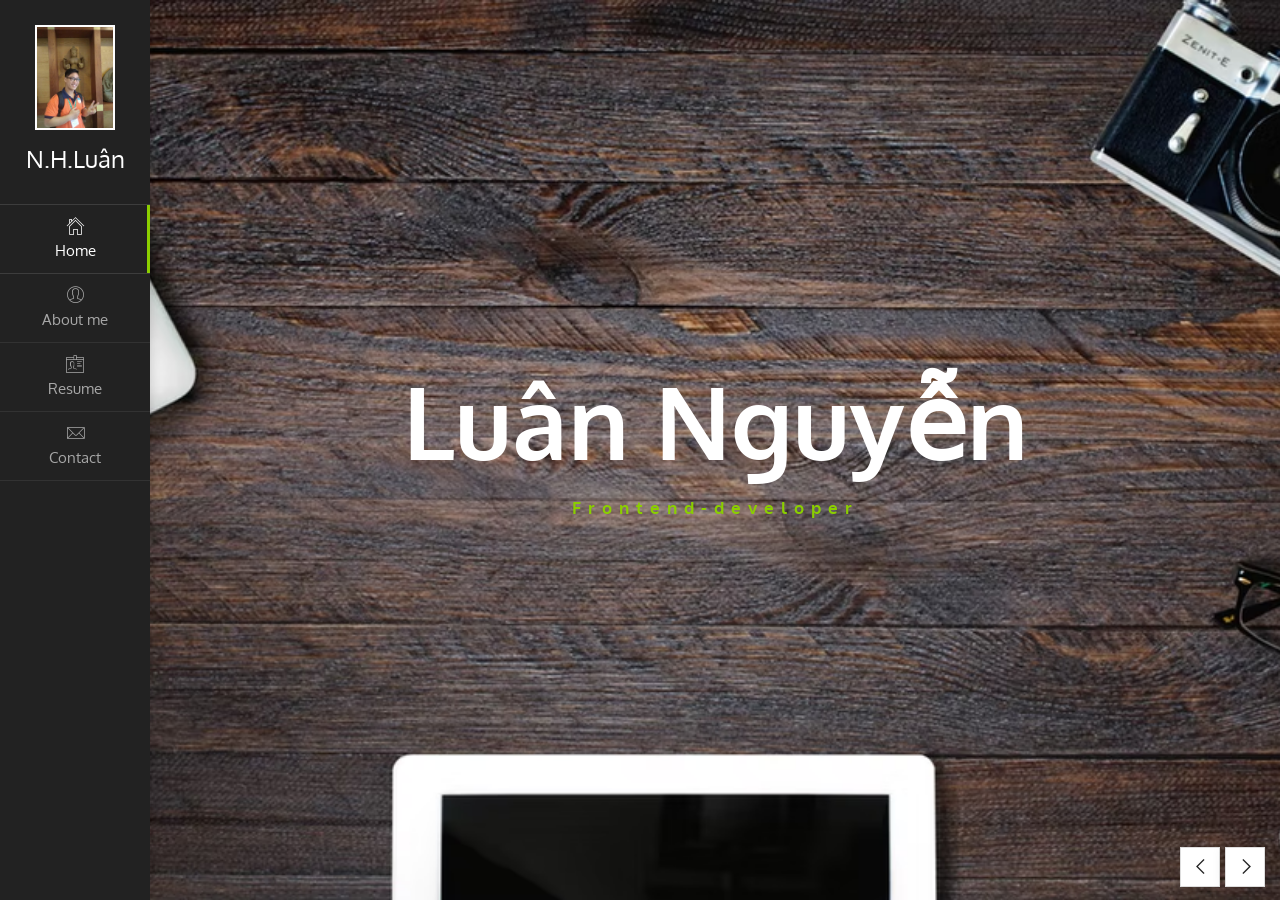
<file: index.html>
<!DOCTYPE html>
<html lang="en" class="no-js">
  <head>
    <meta charset="UTF-8" />
    <meta http-equiv="X-UA-Compatible" content="IE=edge"> 
    <title>CV LuanNguyen</title>
    <meta name="viewport" content="width=device-width, initial-scale=1, maximum-scale=1" />
    <meta name="description" content="Unique - Responsive vCard Template" />
    <meta name="keywords" content="vcard, resposnive, retina, resume, jquery, css3, bootstrap, Unique, portfolio" />
    <meta name="author" content="lmtheme" />
    <link rel="shortcut icon" href="favicon.ico">

    <link rel="stylesheet" href="css/bootstrap.css" type="text/css">
    <link rel="stylesheet" href="css/normalize.css" type="text/css">
    <link rel="stylesheet" href="css/animate.css" type="text/css">
    <link rel="stylesheet" href="css/transition-animations.css" type="text/css">
    <link rel="stylesheet" href="css/jquery.mCustomScrollbar.min.css" type="text/css">
    <link rel="stylesheet" href="css/owl.carousel.css" type="text/css">
    <link rel="stylesheet" href="css/magnific-popup.css" type="text/css">
    <link rel="stylesheet" href="css/main.css" type="text/css">

    <script src="js/jquery-2.1.3.min.js"></script>
    <script src="js/modernizr.custom.js"></script>
  </head>

  <body>
    <!-- Loading animation -->
    <div class="preloader">
      <div class="preloader-animation">
        <div class="dot1"></div>
        <div class="dot2"></div>
      </div>
    </div>
    <!-- /Loading animation -->

    <div id="page" class="page template-style-dark">
      <!-- Header -->
      <header id="site_header" class="header mobile-menu-hide header-color-dark">
        <div class="my-photo tilt-effect">
          <img src="images/add_luan.jpg" alt="image">
        </div>

        <div class="site-title-block">
          <h1 class="site-title">N.H.Luân</h1>
        </div>

        <!-- Navigation -->
        <div class="site-nav">
          <ul id="nav" class="site-main-menu">
            <li>
              <a class="pt-trigger" href="#home" data-animation="21"><i class="menu-icon pe-7s-icon pe-7s-home"></i>Home</a>
            </li>
            <li>
              <a class="pt-trigger" href="#about_me" data-animation="17"><i class="menu-icon pe-7s-icon pe-7s-user"></i>About me</a>
            </li>
            <li>
              <a class="pt-trigger" href="#resume" data-animation="18"><i class="menu-icon pe-7s-icon pe-7s-id"></i>Resume</a>
            </li>
            <!-- <li>
              <a class="pt-trigger" href="#portfolio" data-animation="19"><i class="menu-icon pe-7s-icon pe-7s-portfolio"></i>Portfolio</a>
            </li> -->
            <li>
              <a class="pt-trigger" href="#contact" data-animation="20"><i class="menu-icon pe-7s-icon pe-7s-mail"></i>Contact</a>
            </li>
          </ul>
        </div>
        <!-- Navigation -->
      
      </header>
      <!-- /Header -->

      <!-- Mobile Header -->
      <!-- <div class="mobile-header mobile-visible">
        <div class="mobile-logo-container">
          <div class="mobile-site-title">LUÂN NGUYỄN</div>
        </div>

        <a class="menu-toggle mobile-visible">
          <i class="fa fa-bars"></i>
        </a>
      </div> -->
      <!-- /Mobile Header -->

      <!-- Arrows Nav -->
      <div class="lmpixels-arrows-nav">
        <div class="lmpixels-arrow-left"><i class="pe-7s-icon pe-7s-angle-left"></i></div>
        <div class="lmpixels-arrow-right"><i class="pe-7s-icon pe-7s-angle-right"></i></div>
      </div>
      <!-- /Arrows Nav -->

      <!-- Main Content -->
      <div id="main" class="site-main">
        <!-- Page changer wrapper -->
        <div class="pt-wrapper" style="background-image: url(images/fullstack_web.jpg);">
          <!-- Subpages -->
          <div class="subpages">

            <!-- Home Subpage -->
            <section class="pt-page pt-page-1 section-without-bg section-paddings-0 table" data-id="home">
              <div class="section-inner">
                <div class="home-page-block">
                  <h2>Luân Nguyễn</h2>
                  <div class="owl-carousel text-rotation">                                    
                    <div class="item">
                      <p class="home-page-description">Frontend-developer</p>
                    </div>
                    <div class="item">
                      <p class="home-page-description">Web Designer</p>
                    </div>
                    <div class="item">
                      <p class="home-page-description">Graphic Designer</p>
                    </div>
                  </div>
                </div>
              </div>
            </section>
            <!-- End of Home Subpage -->

            <!-- About Me Subpage -->
            <section class="pt-page pt-page-2" data-id="about_me">
              <div class="border-block-top-110"></div>
              <div class="section-inner">
                <div class="section-title-block">
                  <div class="section-title-wrapper clearfix">
                    <h2 class="section-title">About Me</h2>
                    <h5 class="section-description">My Story</h5>
                  </div>
                </div>

                <div class="row">
                  <div class="col-sm-6 col-md-6 col-lg-4 subpage-block">
                    <div class="my-photo-block tilt-effect">
                      <img src="images/add_luan.jpg" alt="">
                    </div>
                  </div>

                  <div class="col-sm-6 col-md-6 col-lg-4">
                    
                    <p>I am a final year student at Hutech University, majoring in IT and with enthusiasm and creativity in the field of website design, I hope to have the opportunity to work with the company.
                    </p><br/>
                    <p>I am a person who always learns from everyone's experiences and improves myself in a professional and dynamic working environment.</p><br/>
                    <p>I am confident that I will give my best and bring my values to your company.</p>
                  </div>

                  <div class="col-sm-6 col-md-6 col-lg-4 subpage-block">
                    <ul class="info-list">
                      <li><span class="title">Age</span><span class="value">23</span></li>
                      <li><span class="title">Residence</span><span class="value">VietNam</span></li>
                      <li><span class="title">Address</span><span class="value">21A NguyenVanQua Street, HCM city</span></li>
                      <li><span class="title">e-mail</span><span class="value"><a href="mailto:email@example.com">luanpro0780.com</a></span></li>
                      <li><span class="title">Phone</span><span class="value">+84 773722989</span></li>
                      <li><span class="title">GitHub</span><span class="value available">090298909222</span></li>
                    </ul>

                    <ul class="social-links">
                      <li><a class="tip social-button" href="#" title="Twitter"><i class="fa fa-twitter"></i></a></li> <!-- Full list of social icons: http://fontawesome.io/icons/#brand -->
                      <li><a class="tip social-button" href="#" title="Facebook"><i class="fa fa-facebook"></i></a></li>
                      <li><a class="tip social-button" href="#" title="Google Plus"><i class="fa fa-google-plus"></i></a></li>
                      <li><a class="tip social-button" href="#" title="Youtube"><i class="fa fa-youtube"></i></a></li>
                      <li><a class="tip social-button" href="#" title="Instagram"><i class="fa fa-instagram"></i></a></li>
                      <!--<li><a class="tip social-button" href="#" title="last.fm"><i class="fa fa-lastfm"></i></a></li>-->
                      <!--<li><a class="tip social-button" href="#" title="Dribbble"><i class="fa fa-dribbble"></i></a></li>-->
                    </ul>
                  </div>
                </div>

                <!-- Services block -->
                <!-- <div class="block-title">
                  <h3>Services</h3>
                </div>

                <div class="row">
                  <div class="col-sm-6 col-md-3 subpage-block">
                    <div class="service-block"> 
                      <div class="service-info">
                        <i class="service-icon pe-7s-icon pe-7s-browser"></i>
                        <h4>Web Design</h4>
                        <p>Lorem ipsum dolor sit amet, consectetur adipisicing elit, sed do eiusmod tempor.</p>
                      </div>
                    </div>
                  </div>

                  <div class="col-sm-6 col-md-3 subpage-block">
                    <div class="service-block"> 
                      <div class="service-info">
                        <i class="service-icon pe-7s-icon pe-7s-pen"></i>
                        <h4>Copywriter</h4>
                        <p>Lorem ipsum dolor sit amet, consectetur adipisicing elit, sed do eiusmod tempor.</p>
                      </div>
                    </div>
                  </div>

                  <div class="col-sm-6 col-md-3 subpage-block">
                    <div class="service-block"> 
                      <div class="service-info">
                        <i class="service-icon pe-7s-icon pe-7s-cart"></i>
                        <h4>E-Commerce</h4>
                        <p>Lorem ipsum dolor sit amet, consectetur adipisicing elit, sed do eiusmod tempor.</p>
                      </div>
                    </div>
                  </div>

                  <div class="col-sm-6 col-md-3 subpage-block">
                    <div class="service-block"> 
                      <div class="service-info">
                        <i class="service-icon pe-7s-icon pe-7s-graph1"></i>
                        <h4>Marketing</h4>
                        <p>Lorem ipsum dolor sit amet, consectetur adipisicing elit, sed do eiusmod tempor.</p>
                      </div>
                    </div>
                  </div>
                </div> -->
                <!-- End of Services block -->

                <!-- Clients block -->
                <!-- <div class="block-title">
                  <h3>Clients</h3>
                </div>

                <div class="row">
                  <div class="col-sm-4 col-md-2 subpage-block">
                    <div class="client-block">
                      <a href="#" target="_blank"><img src="images/clients1.jpg" alt="image"></a>
                    </div>
                  </div>

                  <div class="col-sm-4 col-md-2 subpage-block">
                    <div class="client-block">
                      <a href="#" target="_blank"><img src="images/clients2.png" alt="image"></a>
                    </div>
                  </div>

                  <div class="col-sm-4 col-md-2 subpage-block">
                    <div class="client-block">
                      <a href="#" target="_blank"><img src="images/clients3.png" alt="image"></a>
                    </div>
                  </div>

                  <div class="col-sm-4 col-md-2 subpage-block">
                    <div class="client-block">
                      <a href="#" target="_blank"><img src="images/clients4.png" alt="image"></a>
                    </div>
                  </div>

                  <div class="col-sm-4 col-md-2 subpage-block">
                    <div class="client-block">
                      <a href="#" target="_blank"><img src="images/client_5.png" alt="image"></a>
                    </div>
                  </div>

                  <div class="col-sm-4 col-md-2 subpage-block">
                    <div class="client-block">
                      <a href="#" target="_blank"><img src="images/client_6.png" alt="image"></a>
                    </div>
                  </div>
                </div> -->
                <!-- End of Clients block -->

                <div class="row">
                  <div class="col-sm-12 col-md-12 subpage-block">
                    <div class="block-title">
                      <h3>Testimonials</h3>
                    </div>
                    <div class="testimonials owl-carousel">
                      <!-- Testimonial 1 -->
                      <div class="testimonial-item">
                        <!-- Testimonial Content -->
                        <div class="testimonial-content">
                          <div class="testimonial-text">
                            <p>"Nếu bạn muốn sống hạnh phúc, hãy buộc nó với một mục tiêu nhất định, không phải với người nào đó hay điều gì khác."</p>
                          </div>
                        </div>            
                        <!-- /Testimonial Content -->  
                        <!-- Testimonial Author -->
                        <div class="testimonial-credits">
                          <!-- Picture -->
                          <div class="testimonial-picture">
                            <img src="images/albert-einstein.jpg" alt="">
                          </div>              
                          <!-- /Picture -->
                          <!-- Testimonial author information -->
                          <div class="testimonial-author-info">
                            <p class="testimonial-author">Albert Einstein</p>
                            <p class="testimonial-firm">Greatest scientist in human history</p>
                          </div>
                        </div>
                        <!-- /Testimonial author information -->               
                      </div>
                      <!-- End of Testimonial 1 -->

                      <!-- Testimonial 2 -->
                      <div class="testimonial-item">
                        <!-- Testimonial Content -->
                        <div class="testimonial-content">
                          <div class="testimonial-text">
                            <p>"Hãy tử tế với những gã nghiện máy tính, biết đâu sau này bạn sẽ làm việc cho ai đó trong số họ"</p>
                          </div>
                        </div>            
                        <!-- /Testimonial Content -->  
                        <!-- Testimonial Author -->
                        <div class="testimonial-credits">
                          <!-- Picture -->
                          <div class="testimonial-picture">
                            <img src="images/billgates.jpg" alt="">
                          </div>              
                          <!-- /Picture -->
                          <!-- Testimonial author information -->
                          <div class="testimonial-author-info">
                            <p class="testimonial-author">Bill Gates</p>
                            <p class="testimonial-firm">Founder of windows</p>
                          </div>
                        </div>
                        <!-- /Testimonial author information -->               
                      </div>
                      <!-- End of Testimonial 2 -->

                      <!-- Testimonial 3 -->
                      <div class="testimonial-item">
                        <!-- Testimonial Content -->
                        <div class="testimonial-content">
                          <div class="testimonial-text">
                            <p>"Muốn giữ hạnh phúc gia đình thì thình thoảng chồng phải biết nhìn vợ bằng con mắt của ông hàng xóm."</p>
                          </div>
                        </div>            
                        <!-- /Testimonial Content -->  
                        <!-- Testimonial Author -->
                        <div class="testimonial-credits">
                          <!-- Picture -->
                          <div class="testimonial-picture">
                            <img src="images/testimonial_photo_3.jpg" alt="">
                          </div>              
                          <!-- /Picture -->
                          <!-- Testimonial author information -->
                          <div class="testimonial-author-info">
                            <p class="testimonial-author">George McQueen</p>
                            <p class="testimonial-firm">Harmony House</p>
                          </div>
                        </div>
                        <!-- /Testimonial author information -->               
                      </div>
                      <!-- End of Testimonial 3 -->
                    </div>
                  </div>
                </div>

                <!-- Fun facts block -->
                <div class="block-title">
                  <h3>Fun Facts</h3>
                </div>

                <div class="row">
                  <div class="col-sm-6 col-md-3 subpage-block">
                    <div class="fun-fact-block gray-bg tilt-effect">
                      <i class="pe-7s-icon pe-7s-smile"></i>
                      <h4>Happy Clients</h4>
                      <span class="fun-value">1,024</span>
                    </div>
                  </div>

                  <div class="col-sm-6 col-md-3 subpage-block tilt-effect">
                    <div class="fun-fact-block">
                      <i class="pe-7s-icon pe-7s-alarm"></i>
                      <h4>Working Hours</h4>
                      <span class="fun-value">6,256</span>
                    </div>
                  </div>

                  <div class="col-sm-6 col-md-3 subpage-block tilt-effect">
                    <div class="fun-fact-block gray-bg">
                      <i class="pe-7s-icon pe-7s-medal"></i>
                      <h4>Awards Won</h4>
                      <span class="fun-value">21</span>
                    </div>
                  </div>

                  <div class="col-sm-6 col-md-3 subpage-block tilt-effect">
                    <div class="fun-fact-block">
                      <i class="pe-7s-icon pe-7s-coffee"></i>
                      <h4>Break Time</h4>
                      <span class="fun-value">20,000</span>
                    </div>
                  </div>
                </div>
                <!-- End of Fun fucts block -->
              </div>
            </section>
            <!-- End of About Me Subpage -->

            <!-- Resume Subpage -->
            <section class="pt-page pt-page-3" data-id="resume">
              <div class="border-block-top-110"></div>
              <div class="section-inner">
                <div class="section-title-block">
                  <div class="section-title-wrapper">
                    <h2 class="section-title">Resume</h2>
                    <h5 class="section-description">DEVELOPING ON</h5>
                  </div>
                </div>

                <div class="row">
                  <div class="col-sm-6 col-md-4 subpage-block">
                    <div class="block-title">
                      <h3>Education</h3>
                    </div>
                    <div class="timeline">
                      <!-- Single event -->
                      <div class="timeline-event te-primary">
                        <h5 class="event-date">2018-2022</h5>
                        <h4 class="event-name">Hutech University</h4>
                        <span class="event-description">International Training Institute</span>
                        <p>Friendly school, lovely friends, enthusiastic teachers, many activities to promote students' creativity.</p>
                      </div>
                      <!-- Single event -->
                      <div class="timeline-event te-primary">
                        <h5 class="event-date">2019-2021</h5>
                        <h4 class="event-name">Green Acaddemy</h4>
                        <span class="event-description">University of Studies</span>
                        <p>Friendly school, lovely friends, enthusiastic teachers, many activities to promote students' creativity.</p>
                      </div>
                      <!-- Single event -->
                      <div class="timeline-event te-primary">
                        <h5 class="event-date">2022</h5>
                        <h4 class="event-name">Wall Street English</h4>
                        <span class="event-description">English School</span>
                        <p>Friendly school, lovely friends, enthusiastic teachers, many activities to promote students' creativity.</p>
                      </div>
                    </div>
                  </div>

                  <div class="col-sm-6 col-md-4 subpage-block">
                    <div class="block-title">
                      <h3>Experience</h3>
                    </div>
                    <div class="timeline">
                      <!-- Single event -->
                      <div class="timeline-event te-primary">
                        <h5 class="event-date">2018 - Current</h5>
                        <h4 class="event-name">Frontend-developer</h4>
                        <span class="event-description">WindowsProgramming Subject</span>
                        <p>Project to create basic and advanced website interface in C# language on visual studio environment by drag and drop method.</p>
                        <span class="event-description">WEB programming</span>
                        <p>Project to create e-commerce website in html, css, javascrip, reactjs languages that can connect data with sqlsever on visual studio environment.</p>
                        <span class="event-description">Advanced Topics in Software</span>
                        <p>Practice programming e-commerce websites in Java language.</p>
                      </div>
                      <!-- Single event -->
                      <div class="timeline-event te-primary">
                        <h5 class="event-date">Dec 2021 - Feb 2022</h5>
                        <h4 class="event-name">Web Designer</h4>
                        <span class="event-description">Green Academy.</span>
                        <p>Project to create e-commerce website in html, css, javascrip, reactjs languages that can connect data with sqlsever on visual studio environment.</p>
                      </div>
                      <!-- Single event -->
                      <div class="timeline-event te-primary">
                        <h5 class="event-date">Mar 2022 - May 2022</h5>
                        <h4 class="event-name">Graphic Designer</h4>
                        <span class="event-description">Bosch company</span>
                        <p>Internship with 2 projects to create a website for human resource management and 1 project to create a web-app to edit photos and videos linking websites of foreign enterprises.</p>
                      </div>
                    </div>
                  </div>

                  <div class="col-sm-6 col-md-4 subpage-block">
                    <div class="block-title">
                      <h3>Design Skills</h3>
                    </div>
                    <div class="skills-info">
                      <h4>Graphic Designer</h4>                               
                      <div class="skill-container">
                        <div class="skill-percentage skill-1"></div>
                      </div>

                      <h4>Frontend-developer</h4>
                      <div class="skill-container">
                        <div class="skill-percentage skill-2"></div>
                      </div>

                      <h4>FullStack Dev</h4>
                      <div class="skill-container">
                        <div class="skill-percentage skill-3"></div>
                      </div> 
                    </div>

                    <div class="block-title">
                      <h3>Coding Skills</h3>
                    </div>
                    <div class="skills-info">
                      <h4>HML5</h4>                               
                      <div class="skill-container">
                        <div class="skill-percentage skill-4"></div>
                      </div>

                      <h4>CSS3</h4>
                      <div class="skill-container">
                        <div class="skill-percentage skill-5"></div>
                      </div>

                      <h4>jQuery</h4>
                      <div class="skill-container">
                        <div class="skill-percentage skill-6"></div>
                      </div>

                      <h4>Wordpress</h4>
                      <div class="skill-container">
                        <div class="skill-percentage skill-7"></div>
                      </div>

                      <h4>PHP</h4>
                      <div class="skill-container">
                        <div class="skill-percentage skill-8"></div>
                      </div>
                    </div>
                  </div>
                </div>
                
              </div>
            </section>
            <!-- End Resume Subpage -->


            <!-- Portfolio Subpage -->
            <section class="pt-page pt-page-4" data-id="portfolio">
              <div class="border-block-top-110"></div>
              <div class="section-inner">
                <div class="section-title-block">
                  <div class="section-title-wrapper">
                    <h2 class="section-title">Portfolio</h2>
                    <h5 class="section-description">My Best Works</h5>
                  </div>
                </div>

                <!-- Portfolio Content -->
                <div class="portfolio-content">
                              
                  <!-- Portfolio filter -->
                  <ul id="portfolio_filters" class="portfolio-filters">
                    <li class="active">
                      <a class="filter btn btn-sm btn-link active" data-group="all">All</a>
                    </li>
                    <li>
                      <a class="filter btn btn-sm btn-link" data-group="media">Media</a>
                    </li>
                    <li>
                      <a class="filter btn btn-sm btn-link" data-group="illustration">Illustration</a>
                    </li>
                    <li>
                      <a class="filter btn btn-sm btn-link" data-group="video">Video</a>
                    </li>
                  </ul>
                  <!-- End of Portfolio filter -->

                  <!-- Portfolio Grid -->
                  <div id="portfolio_grid" class="portfolio-grid portfolio-masonry masonry-grid-3">

                    <!-- Portfolio Item 1 -->
                    <figure class="item" data-groups='["all", "media"]'>
                      <a class="ajax-page-load" href="portfolio-1.html">
                        <img src="images/portfolio/1.jpg" alt="">
                        <div>
                          <h5 class="name">Project Name</h5>
                          <small>Media</small>
                          <i class="pe-7s-icon pe-7s-display2"></i>
                        </div>
                      </a>
                    </figure>
                    <!-- /Portfolio Item 1 -->

                    <!-- Portfolio Item 2 -->
                    <figure class="item" data-groups='["all", "video"]'>
                      <a href="https://player.vimeo.com/video/97102654?autoplay=1" title="Praesent Dolor Ex" class="lightbox mfp-iframe">
                        <img src="images/portfolio/2.jpg" alt="">
                        <div>
                          <h5 class="name">Project Name</h5>
                          <small>Video</small>
                          <i class="pe-7s-icon pe-7s-video"></i>
                        </div>
                      </a>
                    </figure>
                    <!-- /Portfolio Item 2 -->

                    <!-- Portfolio Item 3 -->
                    <figure class="item" data-groups='["all","illustration"]'>
                      <a href="images/portfolio/full/3.jpg" class="lightbox" title="Duis Eu Eros Viverra">
                        <img src="images/portfolio/3.jpg" alt="">
                        <div>
                          <h5 class="name">Project Name</h5>
                          <small>Illustration</small>
                          <i class="pe-7s-icon pe-7s-photo"></i>
                        </div>
                      </a>
                    </figure>
                    <!-- /Portfolio Item 3 -->

                    <!-- Portfolio Item 4 -->
                    <figure class="item" data-groups='["all", "media"]'>
                      <a class="ajax-page-load" href="portfolio-2.html">
                        <img src="images/portfolio/4.jpg" alt="">
                        <div>
                          <h5 class="name">Project Name</h5>
                          <small>Media</small>
                          <i class="pe-7s-icon pe-7s-display2"></i>
                        </div>
                      </a>
                    </figure>
                    <!-- /Portfolio Item 4 -->

                    <!-- Portfolio Item 5 -->
                    <figure class="item" data-groups='["all", "illustration"]'>
                      <a href="images/portfolio/full/5.jpg" class="lightbox" title="Aliquam Condimentum Magna Rhoncus">
                        <img src="images/portfolio/5.jpg" alt="">
                        <div>
                          <h5 class="name">Project Name</h5>
                          <small>Illustration</small>
                          <i class="pe-7s-icon pe-7s-photo"></i>
                        </div>
                      </a>
                    </figure>
                    <!-- /Portfolio Item 5 -->

                    <!-- Portfolio Item 6 -->
                    <figure class="item" data-groups='["all", "media"]'>
                      <a class="ajax-page-load" href="portfolio-3.html">
                        <img src="images/portfolio/6.jpg" alt="">
                        <div>
                          <h5 class="name">Project Name</h5>
                          <small>Media</small>
                          <i class="pe-7s-icon pe-7s-display2"></i>
                        </div>
                      </a>
                    </figure>
                    <!-- /Portfolio Item 6 -->

                    <!-- Portfolio Item 7 -->
                    <figure class="item" data-groups='["all", "video"]'>
                      <a href="https://player.vimeo.com/video/97102654?autoplay=1" title="Nulla Facilisi" class="lightbox mfp-iframe">
                        <img src="images/portfolio/7.jpg" alt="">
                        <div>
                          <h5 class="name">Project Name</h5>
                          <small>Video</small>
                          <i class="pe-7s-icon pe-7s-video"></i>
                        </div>
                      </a>
                    </figure>
                    <!-- /Portfolio Item 7 -->

                    <!-- Portfolio Item 8 -->
                    <figure class="item" data-groups='["all",  "media"]'>
                      <a class="ajax-page-load" href="portfolio-4.html">
                        <img src="images/portfolio/8.jpg" alt="">
                        <div>
                          <h5 class="name">Project Name</h5>
                          <small>Media</small>
                          <i class="pe-7s-icon pe-7s-display2"></i>
                        </div>
                      </a>
                    </figure>
                    <!-- /Portfolio Item 8 -->

                    <!-- Portfolio Item 9 -->
                    <figure class="item" data-groups='["all","illustration"]'>
                      <a href="images/portfolio/full/9.jpg" class="lightbox" title="Mauris Neque Dolor">
                        <img src="images/portfolio/9.jpg" alt="">
                        <div>
                          <h5 class="name">Project Name</h5>
                          <small>Illustration</small>
                          <i class="pe-7s-icon pe-7s-photo"></i>
                        </div>
                      </a>
                    </figure>
                    <!-- /Portfolio Item 9 -->

                    <!-- Portfolio Item 10 -->
                    <figure class="item" data-groups='["all", "video"]'>
                      <a href="https://player.vimeo.com/video/97102654?autoplay=1" title="Donec Lectus Arcu" class="lightbox mfp-iframe">
                        <img src="images/portfolio/10.jpg" alt="">
                        <div>
                          <h5 class="name">Project Name</h5>
                          <small>Video</small>
                          <i class="pe-7s-icon pe-7s-video"></i>
                        </div>
                      </a>
                    </figure>
                    <!-- /Portfolio Item 10 -->

                    <!-- Portfolio Item 11 -->
                    <figure class="item" data-groups='["all","illustration"]'>
                      <a href="images/portfolio/full/11.jpg" class="lightbox" title="Duis Eu Eros Viverra">
                        <img src="images/portfolio/11.jpg" alt="">
                        <div>
                          <h5 class="name">Project Name</h5>
                          <small>Illustration</small>
                          <i class="pe-7s-icon pe-7s-photo"></i>
                        </div>
                      </a>
                    </figure>
                    <!-- /Portfolio Item 11 -->

                    <!-- Portfolio Item 12 -->
                    <figure class="item" data-groups='["all","media"]'>
                      <a class="ajax-page-load" href="portfolio-5.html">
                        <img src="images/portfolio/12.jpg" alt="">
                        <div>
                          <h5 class="name">Project Name</h5>
                          <small>Media</small>
                          <i class="pe-7s-icon pe-7s-display2"></i>
                        </div>
                      </a>
                    </figure>
                    <!-- /Portfolio Item 12 -->
                  </div>
                  <!-- /Portfolio Grid -->

                </div>
                <!-- /Portfolio Content -->
              </div>
            </section>
            <!-- /Portfolio Subpage -->

            <!-- Contact Subpage -->
            <section class="pt-page pt-page-5" data-id="contact">
              <div class="border-block-top-110"></div>
              <div class="section-inner">
                <div class="section-title-block">
                  <div class="section-title-wrapper">
                    <h2 class="section-title">Contact</h2>
                    <h5 class="section-description">Get in Touch</h5>
                  </div>
                </div>

                <div class="row">
                  <div class="col-sm-6 col-md-6 subpage-block">
                    <div class="block-title">
                      <h3>Get in Touch</h3>
                    </div>
                    <p>Please contact me if you need, this person is very sought after in the domestic and foreign markets, so if the response is slow, please come and work with my company!</p>
                    <div class="contact-info-block">
                      <div class="ci-icon">
                        <i class="pe-7s-icon pe-7s-map-marker"></i>
                      </div>
                      <div class="ci-text">
                        <h5>21A NguyenVanQua Street, 12 District, HCM city</h5>
                      </div>
                    </div>
                    <div class="contact-info-block">
                      <div class="ci-icon">
                        <i class="pe-7s-icon pe-7s-mail"></i>
                      </div>
                      <div class="ci-text">
                        <h5>luanpro0780@gmail.com</h5>
                      </div>
                    </div>
                    <div class="contact-info-block">
                      <div class="ci-icon">
                        <i class="pe-7s-icon pe-7s-call"></i>
                      </div>
                      <div class="ci-text">
                        <h5>+84 0773722989/h5>
                      </div>
                    </div>
                    <div class="contact-info-block">
                      <div class="ci-icon">
                        <i class="pe-7s-icon pe-7s-check"></i>
                      </div>
                      <div class="ci-text">
                        <h5>Copyrighted Trademark</h5>
                      </div>
                    </div>
                  </div>

                  <div class="col-sm-6 col-md-6 subpage-block">
                    <div class="block-title">
                      <h3>Contact Form</h3>
                    </div>
                    <form id="contact-form" method="post" action="contact_form/contact_form.php">

                      <div class="messages"></div>

                      <div class="controls">
                        <div class="form-group">
                            <input id="form_name" type="text" name="name" class="form-control" placeholder="Full Name" required="required" data-error="Name is required.">
                            <div class="form-control-border"></div>
                            <i class="form-control-icon pe-7s-user"></i>
                            <div class="help-block with-errors"></div>
                        </div>

                        <div class="form-group">
                            <input id="form_email" type="email" name="email" class="form-control" placeholder="Email Address" required="required" data-error="Valid email is required.">
                            <div class="form-control-border"></div>
                            <i class="form-control-icon pe-7s-mail"></i>
                            <div class="help-block with-errors"></div>
                        </div>

                        <div class="form-group">
                            <textarea id="form_message" name="message" class="form-control" placeholder="Message for Me" rows="4" required="required" data-error="Please, leave me a message."></textarea>
                            <div class="form-control-border"></div>
                            <i class="form-control-icon pe-7s-comment"></i>
                            <div class="help-block with-errors"></div>
                        </div>

                        <input type="submit" class="button btn-send" value="Send message">
                      </div>
                    </form>
                  </div>
                </div>
              </div>
            </section>
            <!-- End Contact Subpage -->

          </div>
        </div>
        <!-- /Page changer wrapper -->
      </div>
      <!-- /Main Content -->
    </div>

    <script src="js/bootstrap.min.js"></script>
    <script src="js/pages-switcher.js"></script>
    <script src="js/imagesloaded.pkgd.min.js"></script>
    <script src="js/validator.js"></script>
    <script src="js/jquery.shuffle.min.js"></script>
    <script src="js/masonry.pkgd.min.js"></script>
    <script src="js/owl.carousel.min.js"></script>
    <script src="js/jquery.magnific-popup.min.js"></script>
    <script src="js/jquery.mCustomScrollbar.concat.min.js"></script>
    <script src="js/tilt.jquery.min.js"></script>
    <script src="js/jquery.hoverdir.js"></script>
    <script src="js/main.js"></script>
  </body>
</html>
</file>
<file: css/transition-animations.css>
/* animation sets */

/* move from / to  */

.pt-page-moveToLeft {
	-webkit-animation: moveToLeft .6s ease both;
	animation: moveToLeft .6s ease both;
}

.pt-page-moveFromLeft {
	-webkit-animation: moveFromLeft .6s ease both;
	animation: moveFromLeft .6s ease both;
}

.pt-page-moveToRight {
	-webkit-animation: moveToRight .6s ease both;
	animation: moveToRight .6s ease both;
}

.pt-page-moveFromRight {
	-webkit-animation: moveFromRight .6s ease both;
	animation: moveFromRight .6s ease both;
}

.pt-page-moveToTop {
	-webkit-animation: moveToTop .6s ease both;
	animation: moveToTop .6s ease both;
}

.pt-page-moveFromTop {
	-webkit-animation: moveFromTop .6s ease both;
	animation: moveFromTop .6s ease both;
}

.pt-page-moveToBottom {
	-webkit-animation: moveToBottom .6s ease both;
	animation: moveToBottom .6s ease both;
}

.pt-page-moveFromBottom {
	-webkit-animation: moveFromBottom .6s ease both;
	animation: moveFromBottom .6s ease both;
}

/* fade */

.pt-page-fade {
	-webkit-animation: fade .7s ease both;
	animation: fade .7s ease both;
}

/* move from / to and fade */

.pt-page-moveToLeftFade {
	-webkit-animation: moveToLeftFade .7s ease both;
	animation: moveToLeftFade .7s ease both;
}

.pt-page-moveFromLeftFade {
	-webkit-animation: moveFromLeftFade .7s ease both;
	animation: moveFromLeftFade .7s ease both;
}

.pt-page-moveToRightFade {
	-webkit-animation: moveToRightFade .7s ease both;
	animation: moveToRightFade .7s ease both;
}

.pt-page-moveFromRightFade {
	-webkit-animation: moveFromRightFade .7s ease both;
	animation: moveFromRightFade .7s ease both;
}

.pt-page-moveToTopFade {
	-webkit-animation: moveToTopFade .7s ease both;
	animation: moveToTopFade .7s ease both;
}

.pt-page-moveFromTopFade {
	-webkit-animation: moveFromTopFade .7s ease both;
	animation: moveFromTopFade .7s ease both;
}

.pt-page-moveToBottomFade {
	-webkit-animation: moveToBottomFade .7s ease both;
	animation: moveToBottomFade .7s ease both;
}

.pt-page-moveFromBottomFade {
	-webkit-animation: moveFromBottomFade .7s ease both;
	animation: moveFromBottomFade .7s ease both;
}

/* move to with different easing */

.pt-page-moveToLeftEasing {
	-webkit-animation: moveToLeft .7s ease-in-out both;
	animation: moveToLeft .7s ease-in-out both;
}
.pt-page-moveToRightEasing {
	-webkit-animation: moveToRight .7s ease-in-out both;
	animation: moveToRight .7s ease-in-out both;
}
.pt-page-moveToTopEasing {
	-webkit-animation: moveToTop .7s ease-in-out both;
	animation: moveToTop .7s ease-in-out both;
}
.pt-page-moveToBottomEasing {
	-webkit-animation: moveToBottom .7s ease-in-out both;
	animation: moveToBottom .7s ease-in-out both;
}

/********************************* keyframes **************************************/

/* move from / to  */

@-webkit-keyframes moveToLeft {
	from { }
	to { -webkit-transform: translateX(-100%); }
}
@keyframes moveToLeft {
	from { }
	to { -webkit-transform: translateX(-100%); transform: translateX(-100%); }
}

@-webkit-keyframes moveFromLeft {
	from { -webkit-transform: translateX(-100%); }
}
@keyframes moveFromLeft {
	from { -webkit-transform: translateX(-100%); transform: translateX(-100%); }
}

@-webkit-keyframes moveToRight { 
	from { }
	to { -webkit-transform: translateX(100%); }
}
@keyframes moveToRight { 
	from { }
	to { -webkit-transform: translateX(100%); transform: translateX(100%); }
}

@-webkit-keyframes moveFromRight {
	from { -webkit-transform: translateX(100%); }
}
@keyframes moveFromRight {
	from { -webkit-transform: translateX(100%); transform: translateX(100%); }
}

@-webkit-keyframes moveToTop {
	from { }
	to { -webkit-transform: translateY(-100%); }
}
@keyframes moveToTop {
	from { }
	to { -webkit-transform: translateY(-100%); transform: translateY(-100%); }
}

@-webkit-keyframes moveFromTop {
	from { -webkit-transform: translateY(-100%); }
}
@keyframes moveFromTop {
	from { -webkit-transform: translateY(-100%); transform: translateY(-100%); }
}

@-webkit-keyframes moveToBottom {
	from { }
	to { -webkit-transform: translateY(100%); }
}
@keyframes moveToBottom {
	from { }
	to { -webkit-transform: translateY(100%); transform: translateY(100%); }
}

@-webkit-keyframes moveFromBottom {
	from { -webkit-transform: translateY(100%); }
}
@keyframes moveFromBottom {
	from { -webkit-transform: translateY(100%); transform: translateY(100%); }
}

/* fade */

@-webkit-keyframes fade {
	from { }
	to { opacity: 0.3; }
}
@keyframes fade {
	from { }
	to { opacity: 0.3; }
}

/* move from / to and fade */

@-webkit-keyframes moveToLeftFade {
	from { }
	to { opacity: 0.3; -webkit-transform: translateX(-100%); }
}
@keyframes moveToLeftFade {
	from { }
	to { opacity: 0.3; -webkit-transform: translateX(-100%); transform: translateX(-100%); }
}

@-webkit-keyframes moveFromLeftFade {
	from { opacity: 0.3; -webkit-transform: translateX(-100%); }
}
@keyframes moveFromLeftFade {
	from { opacity: 0.3; -webkit-transform: translateX(-100%); transform: translateX(-100%); }
}

@-webkit-keyframes moveToRightFade {
	from { }
	to { opacity: 0.3; -webkit-transform: translateX(100%); }
}
@keyframes moveToRightFade {
	from { }
	to { opacity: 0.3; -webkit-transform: translateX(100%); transform: translateX(100%); }
}

@-webkit-keyframes moveFromRightFade {
	from { opacity: 0.3; -webkit-transform: translateX(100%); }
}
@keyframes moveFromRightFade {
	from { opacity: 0.3; -webkit-transform: translateX(100%); transform: translateX(100%); }
}

@-webkit-keyframes moveToTopFade {
	from { }
	to { opacity: 0.3; -webkit-transform: translateY(-100%); }
}
@keyframes moveToTopFade {
	from { }
	to { opacity: 0.3; -webkit-transform: translateY(-100%); transform: translateY(-100%); }
}

@-webkit-keyframes moveFromTopFade {
	from { opacity: 0.3; -webkit-transform: translateY(-100%); }
}
@keyframes moveFromTopFade {
	from { opacity: 0.3; -webkit-transform: translateY(-100%); transform: translateY(-100%); }
}

@-webkit-keyframes moveToBottomFade {
	from { }
	to { opacity: 0.3; -webkit-transform: translateY(100%); }
}
@keyframes moveToBottomFade {
	from { }
	to { opacity: 0.3; -webkit-transform: translateY(100%); transform: translateY(100%); }
}

@-webkit-keyframes moveFromBottomFade {
	from { opacity: 0.3; -webkit-transform: translateY(100%); }
}
@keyframes moveFromBottomFade {
	from { opacity: 0.3; -webkit-transform: translateY(100%); transform: translateY(100%); }
}

/* scale and fade */

.pt-page-scaleDown {
	-webkit-animation: scaleDown .7s ease both;
	animation: scaleDown .7s ease both;
}

.pt-page-scaleUp {
	-webkit-animation: scaleUp .7s ease both;
	animation: scaleUp .7s ease both;
}

.pt-page-scaleUpDown {
	-webkit-animation: scaleUpDown .5s ease both;
	animation: scaleUpDown .5s ease both;
}

.pt-page-scaleDownUp {
	-webkit-animation: scaleDownUp .5s ease both;
	animation: scaleDownUp .5s ease both;
}

.pt-page-scaleDownCenter {
	-webkit-animation: scaleDownCenter .4s ease-in both;
	animation: scaleDownCenter .4s ease-in both;
}

.pt-page-scaleUpCenter {
	-webkit-animation: scaleUpCenter .4s ease-out both;
	animation: scaleUpCenter .4s ease-out both;
}

/********************************* keyframes **************************************/

/* scale and fade */

@-webkit-keyframes scaleDown {
	from { }
	to { opacity: 0; -webkit-transform: scale(.8); }
}
@keyframes scaleDown {
	from { }
	to { opacity: 0; -webkit-transform: scale(.8); transform: scale(.8); }
}

@-webkit-keyframes scaleUp {
	from { opacity: 0; -webkit-transform: scale(.8); }
}
@keyframes scaleUp {
	from { opacity: 0; -webkit-transform: scale(.8); transform: scale(.8); }
}

@-webkit-keyframes scaleUpDown {
	from { opacity: 0; -webkit-transform: scale(1.2); }
}
@keyframes scaleUpDown {
	from { opacity: 0; -webkit-transform: scale(1.2); transform: scale(1.2); }
}

@-webkit-keyframes scaleDownUp {
	from { }
	to { opacity: 0; -webkit-transform: scale(1.2); }
}
@keyframes scaleDownUp {
	from { }
	to { opacity: 0; -webkit-transform: scale(1.2); transform: scale(1.2); }
}

@-webkit-keyframes scaleDownCenter {
	from { }
	to { opacity: 0; -webkit-transform: scale(.7); }
}
@keyframes scaleDownCenter {
	from { }
	to { opacity: 0; -webkit-transform: scale(.7); transform: scale(.7); }
}

@-webkit-keyframes scaleUpCenter {
	from { opacity: 0; -webkit-transform: scale(.7); }
}
@keyframes scaleUpCenter {
	from { opacity: 0; -webkit-transform: scale(.7); transform: scale(.7); }
}

/* rotate sides first and scale */

.pt-page-rotateRightSideFirst {
	-webkit-transform-origin: 0% 50%;
	transform-origin: 0% 50%;
	-webkit-animation: rotateRightSideFirst .8s both ease-in;
	animation: rotateRightSideFirst .8s both ease-in;
}
.pt-page-rotateLeftSideFirst {
	-webkit-transform-origin: 100% 50%;
	transform-origin: 100% 50%;
	-webkit-animation: rotateLeftSideFirst .8s both ease-in;
	animation: rotateLeftSideFirst .8s both ease-in;
}
.pt-page-rotateTopSideFirst {
	-webkit-transform-origin: 50% 100%;
	transform-origin: 50% 100%;
	-webkit-animation: rotateTopSideFirst .8s both ease-in;
	animation: rotateTopSideFirst .8s both ease-in;
}
.pt-page-rotateBottomSideFirst {
	-webkit-transform-origin: 50% 0%;
	transform-origin: 50% 0%;
	-webkit-animation: rotateBottomSideFirst .8s both ease-in;
	animation: rotateBottomSideFirst .8s both ease-in;
}

/* flip */

.pt-page-flipOutRight {
	-webkit-transform-origin: 50% 50%;
	transform-origin: 50% 50%;
	-webkit-animation: flipOutRight .5s both ease-in;
	animation: flipOutRight .5s both ease-in;
}
.pt-page-flipInLeft {
	-webkit-transform-origin: 50% 50%;
	transform-origin: 50% 50%;
	-webkit-animation: flipInLeft .5s both ease-out;
	animation: flipInLeft .5s both ease-out;
}
.pt-page-flipOutLeft {
	-webkit-transform-origin: 50% 50%;
	transform-origin: 50% 50%;
	-webkit-animation: flipOutLeft .5s both ease-in;
	animation: flipOutLeft .5s both ease-in;
}
.pt-page-flipInRight {
	-webkit-transform-origin: 50% 50%;
	transform-origin: 50% 50%;
	-webkit-animation: flipInRight .5s both ease-out;
	animation: flipInRight .5s both ease-out;
}
.pt-page-flipOutTop {
	-webkit-transform-origin: 50% 50%;
	transform-origin: 50% 50%;
	-webkit-animation: flipOutTop .5s both ease-in;
	animation: flipOutTop .5s both ease-in;
}
.pt-page-flipInBottom {
	-webkit-transform-origin: 50% 50%;
	transform-origin: 50% 50%;
	-webkit-animation: flipInBottom .5s both ease-out;
	animation: flipInBottom .5s both ease-out;
}
.pt-page-flipOutBottom {
	-webkit-transform-origin: 50% 50%;
	transform-origin: 50% 50%;
	-webkit-animation: flipOutBottom .5s both ease-in;
	animation: flipOutBottom .5s both ease-in;
}
.pt-page-flipInTop {
	-webkit-transform-origin: 50% 50%;
	transform-origin: 50% 50%;
	-webkit-animation: flipInTop .5s both ease-out;
	animation: flipInTop .5s both ease-out;
}

/* rotate fall */

.pt-page-rotateFall {
	-webkit-transform-origin: 0% 0%;
	transform-origin: 0% 0%;
	-webkit-animation: rotateFall 1s both ease-in;
	animation: rotateFall 1s both ease-in;
}

/* rotate newspaper */
.pt-page-rotateOutNewspaper {
	-webkit-transform-origin: 50% 50%;
	transform-origin: 50% 50%;
	-webkit-animation: rotateOutNewspaper .5s both ease-in;
	animation: rotateOutNewspaper .5s both ease-in;
}
.pt-page-rotateInNewspaper {
	-webkit-transform-origin: 50% 50%;
	transform-origin: 50% 50%;
	-webkit-animation: rotateInNewspaper .5s both ease-out;
	animation: rotateInNewspaper .5s both ease-out;
}

/* push */
.pt-page-rotatePushLeft {
	-webkit-transform-origin: 0% 50%;
	transform-origin: 0% 50%;
	-webkit-animation: rotatePushLeft .8s both ease;
	animation: rotatePushLeft .8s both ease;
}
.pt-page-rotatePushRight {
	-webkit-transform-origin: 100% 50%;
	transform-origin: 100% 50%;
	-webkit-animation: rotatePushRight .8s both ease;
	animation: rotatePushRight .8s both ease;
}
.pt-page-rotatePushTop {
	-webkit-transform-origin: 50% 0%;
	transform-origin: 50% 0%;
	-webkit-animation: rotatePushTop .8s both ease;
	animation: rotatePushTop .8s both ease;
}
.pt-page-rotatePushBottom {
	-webkit-transform-origin: 50% 100%;
	transform-origin: 50% 100%;
	-webkit-animation: rotatePushBottom .8s both ease;
	animation: rotatePushBottom .8s both ease;
}

/* pull */
.pt-page-rotatePullRight {
	-webkit-transform-origin: 100% 50%;
	transform-origin: 100% 50%;
	-webkit-animation: rotatePullRight .5s both ease;
	animation: rotatePullRight .5s both ease;
}
.pt-page-rotatePullLeft {
	-webkit-transform-origin: 0% 50%;
	transform-origin: 0% 50%;
	-webkit-animation: rotatePullLeft .5s both ease;
	animation: rotatePullLeft .5s both ease;
}
.pt-page-rotatePullTop {
	-webkit-transform-origin: 50% 0%;
	transform-origin: 50% 0%;
	-webkit-animation: rotatePullTop .5s both ease;
	animation: rotatePullTop .5s both ease;
}
.pt-page-rotatePullBottom {
	-webkit-transform-origin: 50% 100%;
	transform-origin: 50% 100%;
	-webkit-animation: rotatePullBottom .5s both ease;
	animation: rotatePullBottom .5s both ease;
}

/* fold */
.pt-page-rotateFoldRight {
	-webkit-transform-origin: 0% 50%;
	transform-origin: 0% 50%;
	-webkit-animation: rotateFoldRight .7s both ease;
	animation: rotateFoldRight .7s both ease;
}
.pt-page-rotateFoldLeft {
	-webkit-transform-origin: 100% 50%;
	transform-origin: 100% 50%;
	-webkit-animation: rotateFoldLeft .7s both ease;
	animation: rotateFoldLeft .7s both ease;
}
.pt-page-rotateFoldTop {
	-webkit-transform-origin: 50% 100%;
	transform-origin: 50% 100%;
	-webkit-animation: rotateFoldTop .7s both ease;
	animation: rotateFoldTop .7s both ease;
}
.pt-page-rotateFoldBottom {
	-webkit-transform-origin: 50% 0%;
	transform-origin: 50% 0%;
	-webkit-animation: rotateFoldBottom .7s both ease;
	animation: rotateFoldBottom .7s both ease;
}

/* unfold */
.pt-page-rotateUnfoldLeft {
	-webkit-transform-origin: 100% 50%;
	transform-origin: 100% 50%;
	-webkit-animation: rotateUnfoldLeft .7s both ease;
	animation: rotateUnfoldLeft .7s both ease;
}
.pt-page-rotateUnfoldRight {
	-webkit-transform-origin: 0% 50%;
	transform-origin: 0% 50%;
	-webkit-animation: rotateUnfoldRight .7s both ease;
	animation: rotateUnfoldRight .7s both ease;
}
.pt-page-rotateUnfoldTop {
	-webkit-transform-origin: 50% 100%;
	transform-origin: 50% 100%;
	-webkit-animation: rotateUnfoldTop .7s both ease;
	animation: rotateUnfoldTop .7s both ease;
}
.pt-page-rotateUnfoldBottom {
	-webkit-transform-origin: 50% 0%;
	transform-origin: 50% 0%;
	-webkit-animation: rotateUnfoldBottom .7s both ease;
	animation: rotateUnfoldBottom .7s both ease;
}

/* room walls */
.pt-page-rotateRoomLeftOut {
	-webkit-transform-origin: 100% 50%;
	transform-origin: 100% 50%;
	-webkit-animation: rotateRoomLeftOut .8s both ease;
	animation: rotateRoomLeftOut .8s both ease;
}
.pt-page-rotateRoomLeftIn {
	-webkit-transform-origin: 0% 50%;
	transform-origin: 0% 50%;
	-webkit-animation: rotateRoomLeftIn .8s both ease;
	animation: rotateRoomLeftIn .8s both ease;
}
.pt-page-rotateRoomRightOut {
	-webkit-transform-origin: 0% 50%;
	transform-origin: 0% 50%;
	-webkit-animation: rotateRoomRightOut .8s both ease;
	animation: rotateRoomRightOut .8s both ease;
}
.pt-page-rotateRoomRightIn {
	-webkit-transform-origin: 100% 50%;
	transform-origin: 100% 50%;
	-webkit-animation: rotateRoomRightIn .8s both ease;
	animation: rotateRoomRightIn .8s both ease;
}
.pt-page-rotateRoomTopOut {
	-webkit-transform-origin: 50% 100%;
	transform-origin: 50% 100%;
	-webkit-animation: rotateRoomTopOut .8s both ease;
	animation: rotateRoomTopOut .8s both ease;
}
.pt-page-rotateRoomTopIn {
	-webkit-transform-origin: 50% 0%;
	transform-origin: 50% 0%;
	-webkit-animation: rotateRoomTopIn .8s both ease;
	animation: rotateRoomTopIn .8s both ease;
}
.pt-page-rotateRoomBottomOut {
	-webkit-transform-origin: 50% 0%;
	transform-origin: 50% 0%;
	-webkit-animation: rotateRoomBottomOut .8s both ease;
	animation: rotateRoomBottomOut .8s both ease;
}
.pt-page-rotateRoomBottomIn {
	-webkit-transform-origin: 50% 100%;
	transform-origin: 50% 100%;
	-webkit-animation: rotateRoomBottomIn .8s both ease;
	animation: rotateRoomBottomIn .8s both ease;
}

/* cube */
.pt-page-rotateCubeLeftOut {
	-webkit-transform-origin: 100% 50%;
	transform-origin: 100% 50%;
	-webkit-animation: rotateCubeLeftOut .6s both ease-in;
	animation: rotateCubeLeftOut .6s both ease-in;
}
.pt-page-rotateCubeLeftIn {
	-webkit-transform-origin: 0% 50%;
	transform-origin: 0% 50%;
	-webkit-animation: rotateCubeLeftIn .6s both ease-in;
	animation: rotateCubeLeftIn .6s both ease-in;
}
.pt-page-rotateCubeRightOut {
	-webkit-transform-origin: 0% 50%;
	transform-origin: 0% 50%;
	-webkit-animation: rotateCubeRightOut .6s both ease-in;
	animation: rotateCubeRightOut .6s both ease-in;
}
.pt-page-rotateCubeRightIn {
	-webkit-transform-origin: 100% 50%;
	transform-origin: 100% 50%;
	-webkit-animation: rotateCubeRightIn .6s both ease-in;
	animation: rotateCubeRightIn .6s both ease-in;
}
.pt-page-rotateCubeTopOut {
	-webkit-transform-origin: 50% 100%;
	transform-origin: 50% 100%;
	-webkit-animation: rotateCubeTopOut .6s both ease-in;
	animation: rotateCubeTopOut .6s both ease-in;
}
.pt-page-rotateCubeTopIn {
	-webkit-transform-origin: 50% 0%;
	transform-origin: 50% 0%;
	-webkit-animation: rotateCubeTopIn .6s both ease-in;
	animation: rotateCubeTopIn .6s both ease-in;
}
.pt-page-rotateCubeBottomOut {
	-webkit-transform-origin: 50% 0%;
	transform-origin: 50% 0%;
	-webkit-animation: rotateCubeBottomOut .6s both ease-in;
	animation: rotateCubeBottomOut .6s both ease-in;
}
.pt-page-rotateCubeBottomIn {
	-webkit-transform-origin: 50% 100%;
	transform-origin: 50% 100%;
	-webkit-animation: rotateCubeBottomIn .6s both ease-in;
	animation: rotateCubeBottomIn .6s both ease-in;
}

/* carousel */
.pt-page-rotateCarouselLeftOut {
	-webkit-transform-origin: 100% 50%;
	transform-origin: 100% 50%;
	-webkit-animation: rotateCarouselLeftOut .8s both ease;
	animation: rotateCarouselLeftOut .8s both ease;
}
.pt-page-rotateCarouselLeftIn {
	-webkit-transform-origin: 0% 50%;
	transform-origin: 0% 50%;
	-webkit-animation: rotateCarouselLeftIn .8s both ease;
	animation: rotateCarouselLeftIn .8s both ease;
}
.pt-page-rotateCarouselRightOut {
	-webkit-transform-origin: 0% 50%;
	transform-origin: 0% 50%;
	-webkit-animation: rotateCarouselRightOut .8s both ease;
	animation: rotateCarouselRightOut .8s both ease;
}
.pt-page-rotateCarouselRightIn {
	-webkit-transform-origin: 100% 50%;
	transform-origin: 100% 50%;
	-webkit-animation: rotateCarouselRightIn .8s both ease;
	animation: rotateCarouselRightIn .8s both ease;
}
.pt-page-rotateCarouselTopOut {
	-webkit-transform-origin: 50% 100%;
	transform-origin: 50% 100%;
	-webkit-animation: rotateCarouselTopOut .8s both ease;
	animation: rotateCarouselTopOut .8s both ease;
}
.pt-page-rotateCarouselTopIn {
	-webkit-transform-origin: 50% 0%;
	transform-origin: 50% 0%;
	-webkit-animation: rotateCarouselTopIn .8s both ease;
	animation: rotateCarouselTopIn .8s both ease;
}
.pt-page-rotateCarouselBottomOut {
	-webkit-transform-origin: 50% 0%;
	transform-origin: 50% 0%;
	-webkit-animation: rotateCarouselBottomOut .8s both ease;
	animation: rotateCarouselBottomOut .8s both ease;
}
.pt-page-rotateCarouselBottomIn {
	-webkit-transform-origin: 50% 100%;
	transform-origin: 50% 100%;
	-webkit-animation: rotateCarouselBottomIn .8s both ease;
	animation: rotateCarouselBottomIn .8s both ease;
}

/* sides */
.pt-page-rotateSidesOut {
	-webkit-transform-origin: -50% 50%;
	transform-origin: -50% 50%;
	-webkit-animation: rotateSidesOut .5s both ease-in;
	animation: rotateSidesOut .5s both ease-in;
}
.pt-page-rotateSidesIn {
	-webkit-transform-origin: 150% 50%;
	transform-origin: 150% 50%;
	-webkit-animation: rotateSidesIn .5s both ease-out;
	animation: rotateSidesIn .5s both ease-out;
}

/* slide */
.pt-page-rotateSlideOut {
	-webkit-animation: rotateSlideOut 1s both ease;
	animation: rotateSlideOut 1s both ease;
}
.pt-page-rotateSlideIn {
	-webkit-animation: rotateSlideIn 1s both ease;
	animation: rotateSlideIn 1s both ease;
}

/********************************* keyframes **************************************/

/* rotate sides first and scale */

@-webkit-keyframes rotateRightSideFirst {
	0% { }
	40% { -webkit-transform: rotateY(15deg); opacity: .8; -webkit-animation-timing-function: ease-out; }
	100% { -webkit-transform: scale(0.8) translateZ(-200px); opacity:0; }
}
@keyframes rotateRightSideFirst {
	0% { }
	40% { -webkit-transform: rotateY(15deg); transform: rotateY(15deg); opacity: .8; -webkit-animation-timing-function: ease-out; animation-timing-function: ease-out; }
	100% { -webkit-transform: scale(0.8) translateZ(-200px); transform: scale(0.8) translateZ(-200px); opacity:0; }
}

@-webkit-keyframes rotateLeftSideFirst {
	0% { }
	40% { -webkit-transform: rotateY(-15deg); opacity: .8; -webkit-animation-timing-function: ease-out; }
	100% { -webkit-transform: scale(0.8) translateZ(-200px); opacity:0; }
}
@keyframes rotateLeftSideFirst {
	0% { }
	40% { -webkit-transform: rotateY(-15deg); transform: rotateY(-15deg); opacity: .8; -webkit-animation-timing-function: ease-out; animation-timing-function: ease-out; }
	100% { -webkit-transform: scale(0.8) translateZ(-200px); transform: scale(0.8) translateZ(-200px); opacity:0; }
}

@-webkit-keyframes rotateTopSideFirst {
	0% { }
	40% { -webkit-transform: rotateX(15deg); opacity: .8; -webkit-animation-timing-function: ease-out; }
	100% { -webkit-transform: scale(0.8) translateZ(-200px); opacity:0; }
}
@keyframes rotateTopSideFirst {
	0% { }
	40% { -webkit-transform: rotateX(15deg); transform: rotateX(15deg); opacity: .8; -webkit-animation-timing-function: ease-out; animation-timing-function: ease-out; }
	100% { -webkit-transform: scale(0.8) translateZ(-200px); transform: scale(0.8) translateZ(-200px); opacity:0; }
}

@-webkit-keyframes rotateBottomSideFirst {
	0% { }
	40% { -webkit-transform: rotateX(-15deg); opacity: .8; -webkit-animation-timing-function: ease-out; }
	100% { -webkit-transform: scale(0.8) translateZ(-200px); opacity:0; }
}
@keyframes rotateBottomSideFirst {
	0% { }
	40% { -webkit-transform: rotateX(-15deg); transform: rotateX(-15deg); opacity: .8; -webkit-animation-timing-function: ease-out; animation-timing-function: ease-out; }
	100% { -webkit-transform: scale(0.8) translateZ(-200px); transform: scale(0.8) translateZ(-200px); opacity:0; }
}

/* flip */

@-webkit-keyframes flipOutRight {
	from { }
	to { -webkit-transform: translateZ(-1000px) rotateY(90deg); opacity: 0.2; }
}
@keyframes flipOutRight {
	from { }
	to { -webkit-transform: translateZ(-1000px) rotateY(90deg); transform: translateZ(-1000px) rotateY(90deg); opacity: 0.2; }
}

@-webkit-keyframes flipInLeft {
	from { -webkit-transform: translateZ(-1000px) rotateY(-90deg); opacity: 0.2; }
}
@keyframes flipInLeft {
	from { -webkit-transform: translateZ(-1000px) rotateY(-90deg); transform: translateZ(-1000px) rotateY(-90deg); opacity: 0.2; }
}

@-webkit-keyframes flipOutLeft {
	from { }
	to { -webkit-transform: translateZ(-1000px) rotateY(-90deg); opacity: 0.2; }
}
@keyframes flipOutLeft {
	from { }
	to { -webkit-transform: translateZ(-1000px) rotateY(-90deg); transform: translateZ(-1000px) rotateY(-90deg); opacity: 0.2; }
}

@-webkit-keyframes flipInRight {
	from { -webkit-transform: translateZ(-1000px) rotateY(90deg); opacity: 0.2; }
}
@keyframes flipInRight {
	from { -webkit-transform: translateZ(-1000px) rotateY(90deg); transform: translateZ(-1000px) rotateY(90deg); opacity: 0.2; }
}

@-webkit-keyframes flipOutTop {
	from { }
	to { -webkit-transform: translateZ(-1000px) rotateX(90deg); opacity: 0.2; }
}
@keyframes flipOutTop {
	from { }
	to { -webkit-transform: translateZ(-1000px) rotateX(90deg); transform: translateZ(-1000px) rotateX(90deg); opacity: 0.2; }
}

@-webkit-keyframes flipInBottom {
	from { -webkit-transform: translateZ(-1000px) rotateX(-90deg); opacity: 0.2; }
}
@keyframes flipInBottom {
	from { -webkit-transform: translateZ(-1000px) rotateX(-90deg); transform: translateZ(-1000px) rotateX(-90deg); opacity: 0.2; }
}

@-webkit-keyframes flipOutBottom {
	from { }
	to { -webkit-transform: translateZ(-1000px) rotateX(-90deg); opacity: 0.2; }
}
@keyframes flipOutBottom {
	from { }
	to { -webkit-transform: translateZ(-1000px) rotateX(-90deg); transform: translateZ(-1000px) rotateX(-90deg); opacity: 0.2; }
}

@-webkit-keyframes flipInTop {
	from { -webkit-transform: translateZ(-1000px) rotateX(90deg); opacity: 0.2; }
}
@keyframes flipInTop {
	from { -webkit-transform: translateZ(-1000px) rotateX(90deg); transform: translateZ(-1000px) rotateX(90deg); opacity: 0.2; }
}

/* fall */

@-webkit-keyframes rotateFall {
	0% { -webkit-transform: rotateZ(0deg); }
	20% { -webkit-transform: rotateZ(10deg); -webkit-animation-timing-function: ease-out; }
	40% { -webkit-transform: rotateZ(17deg); }
	60% { -webkit-transform: rotateZ(16deg); }
	100% { -webkit-transform: translateY(100%) rotateZ(17deg); }
}
@keyframes rotateFall {
	0% { -webkit-transform: rotateZ(0deg); transform: rotateZ(0deg); }
	20% { -webkit-transform: rotateZ(10deg); transform: rotateZ(10deg); -webkit-animation-timing-function: ease-out; animation-timing-function: ease-out; }
	40% { -webkit-transform: rotateZ(17deg); transform: rotateZ(17deg); }
	60% { -webkit-transform: rotateZ(16deg); transform: rotateZ(16deg); }
	100% { -webkit-transform: translateY(100%) rotateZ(17deg); transform: translateY(100%) rotateZ(17deg); }
}

/* newspaper */

@-webkit-keyframes rotateOutNewspaper {
	from { }
	to { -webkit-transform: translateZ(-3000px) rotateZ(360deg); opacity: 0; }
}
@keyframes rotateOutNewspaper {
	from { }
	to { -webkit-transform: translateZ(-3000px) rotateZ(360deg); transform: translateZ(-3000px) rotateZ(360deg); opacity: 0; }
}

@-webkit-keyframes rotateInNewspaper {
	from { -webkit-transform: translateZ(-3000px) rotateZ(-360deg); opacity: 0; }
}
@keyframes rotateInNewspaper {
	from { -webkit-transform: translateZ(-3000px) rotateZ(-360deg); transform: translateZ(-3000px) rotateZ(-360deg); opacity: 0; }
}

/* push */

@-webkit-keyframes rotatePushLeft {
	from { }
	to { opacity: 0; -webkit-transform: rotateY(90deg); }
}
@keyframes rotatePushLeft {
	from { }
	to { opacity: 0; -webkit-transform: rotateY(90deg); transform: rotateY(90deg); }
}

@-webkit-keyframes rotatePushRight {
	from { }
	to { opacity: 0; -webkit-transform: rotateY(-90deg); }
}
@keyframes rotatePushRight {
	from { }
	to { opacity: 0; -webkit-transform: rotateY(-90deg); transform: rotateY(-90deg); }
}

@-webkit-keyframes rotatePushTop {
	from { }
	to { opacity: 0; -webkit-transform: rotateX(-90deg); }
}
@keyframes rotatePushTop {
	from { }
	to { opacity: 0; -webkit-transform: rotateX(-90deg); transform: rotateX(-90deg); }
}

@-webkit-keyframes rotatePushBottom {
	from { }
	to { opacity: 0; -webkit-transform: rotateX(90deg); }
}
@keyframes rotatePushBottom {
	from { }
	to { opacity: 0; -webkit-transform: rotateX(90deg); transform: rotateX(90deg); }
}

/* pull */

@-webkit-keyframes rotatePullRight {
	from { opacity: 0; -webkit-transform: rotateY(-90deg); }
}
@keyframes rotatePullRight {
	from { opacity: 0; -webkit-transform: rotateY(-90deg); transform: rotateY(-90deg); }
}

@-webkit-keyframes rotatePullLeft {
	from { opacity: 0; -webkit-transform: rotateY(90deg); }
}
@keyframes rotatePullLeft {
	from { opacity: 0; -webkit-transform: rotateY(90deg); transform: rotateY(90deg); }
}

@-webkit-keyframes rotatePullTop {
	from { opacity: 0; -webkit-transform: rotateX(-90deg); }
}
@keyframes rotatePullTop {
	from { opacity: 0; -webkit-transform: rotateX(-90deg); transform: rotateX(-90deg); }
}

@-webkit-keyframes rotatePullBottom {
	from { opacity: 0; -webkit-transform: rotateX(90deg); }
}
@keyframes rotatePullBottom {
	from { opacity: 0; -webkit-transform: rotateX(90deg); transform: rotateX(90deg); }
}

/* fold */

@-webkit-keyframes rotateFoldRight {
	from { }
	to { opacity: 0; -webkit-transform: translateX(100%) rotateY(90deg); }
}
@keyframes rotateFoldRight {
	from { }
	to { opacity: 0; -webkit-transform: translateX(100%) rotateY(90deg); transform: translateX(100%) rotateY(90deg); }
}

@-webkit-keyframes rotateFoldLeft {
	from { }
	to { opacity: 0; -webkit-transform: translateX(-100%) rotateY(-90deg); }
}
@keyframes rotateFoldLeft {
	from { }
	to { opacity: 0; -webkit-transform: translateX(-100%) rotateY(-90deg); transform: translateX(-100%) rotateY(-90deg); }
}

@-webkit-keyframes rotateFoldTop {
	from { }
	to { opacity: 0; -webkit-transform: translateY(-100%) rotateX(90deg); }
}
@keyframes rotateFoldTop {
	from { }
	to { opacity: 0; -webkit-transform: translateY(-100%) rotateX(90deg); transform: translateY(-100%) rotateX(90deg); }
}

@-webkit-keyframes rotateFoldBottom {
	from { }
	to { opacity: 0; -webkit-transform: translateY(100%) rotateX(-90deg); }
}
@keyframes rotateFoldBottom {
	from { }
	to { opacity: 0; -webkit-transform: translateY(100%) rotateX(-90deg); transform: translateY(100%) rotateX(-90deg); }
}

/* unfold */

@-webkit-keyframes rotateUnfoldLeft {
	from { opacity: 0; -webkit-transform: translateX(-100%) rotateY(-90deg); }
}
@keyframes rotateUnfoldLeft {
	from { opacity: 0; -webkit-transform: translateX(-100%) rotateY(-90deg); transform: translateX(-100%) rotateY(-90deg); }
}

@-webkit-keyframes rotateUnfoldRight {
	from { opacity: 0; -webkit-transform: translateX(100%) rotateY(90deg); }
}
@keyframes rotateUnfoldRight {
	from { opacity: 0; -webkit-transform: translateX(100%) rotateY(90deg); transform: translateX(100%) rotateY(90deg); }
}

@-webkit-keyframes rotateUnfoldTop {
	from { opacity: 0; -webkit-transform: translateY(-100%) rotateX(90deg); }
}
@keyframes rotateUnfoldTop {
	from { opacity: 0; -webkit-transform: translateY(-100%) rotateX(90deg); transform: translateY(-100%) rotateX(90deg); }
}

@-webkit-keyframes rotateUnfoldBottom {
	from { opacity: 0; -webkit-transform: translateY(100%) rotateX(-90deg); }
}
@keyframes rotateUnfoldBottom {
	from { opacity: 0; -webkit-transform: translateY(100%) rotateX(-90deg); transform: translateY(100%) rotateX(-90deg); }
}

/* room walls */

@-webkit-keyframes rotateRoomLeftOut {
	from { }
	to { opacity: .3; -webkit-transform: translateX(-100%) rotateY(90deg); }
}
@keyframes rotateRoomLeftOut {
	from { }
	to { opacity: .3; -webkit-transform: translateX(-100%) rotateY(90deg); transform: translateX(-100%) rotateY(90deg); }
}

@-webkit-keyframes rotateRoomLeftIn {
	from { opacity: .3; -webkit-transform: translateX(100%) rotateY(-90deg); }
}
@keyframes rotateRoomLeftIn {
	from { opacity: .3; -webkit-transform: translateX(100%) rotateY(-90deg); transform: translateX(100%) rotateY(-90deg); }
}

@-webkit-keyframes rotateRoomRightOut {
	from { }
	to { opacity: .3; -webkit-transform: translateX(100%) rotateY(-90deg); }
}
@keyframes rotateRoomRightOut {
	from { }
	to { opacity: .3; -webkit-transform: translateX(100%) rotateY(-90deg); transform: translateX(100%) rotateY(-90deg); }
}

@-webkit-keyframes rotateRoomRightIn {
	from { opacity: .3; -webkit-transform: translateX(-100%) rotateY(90deg); }
}
@keyframes rotateRoomRightIn {
	from { opacity: .3; -webkit-transform: translateX(-100%) rotateY(90deg); transform: translateX(-100%) rotateY(90deg); }
}

@-webkit-keyframes rotateRoomTopOut {
	from { }
	to { opacity: .3; -webkit-transform: translateY(-100%) rotateX(-90deg); }
}
@keyframes rotateRoomTopOut {
	from { }
	to { opacity: .3; -webkit-transform: translateY(-100%) rotateX(-90deg); transform: translateY(-100%) rotateX(-90deg); }
}

@-webkit-keyframes rotateRoomTopIn {
	from { opacity: .3; -webkit-transform: translateY(100%) rotateX(90deg); }
}
@keyframes rotateRoomTopIn {
	from { opacity: .3; -webkit-transform: translateY(100%) rotateX(90deg); transform: translateY(100%) rotateX(90deg); }
}

@-webkit-keyframes rotateRoomBottomOut {
	from { }
	to { opacity: .3; -webkit-transform: translateY(100%) rotateX(90deg); }
}
@keyframes rotateRoomBottomOut {
	from { }
	to { opacity: .3; -webkit-transform: translateY(100%) rotateX(90deg); transform: translateY(100%) rotateX(90deg); }
}

@-webkit-keyframes rotateRoomBottomIn {
	from { opacity: .3; -webkit-transform: translateY(-100%) rotateX(-90deg); }
}
@keyframes rotateRoomBottomIn {
	from { opacity: .3; -webkit-transform: translateY(-100%) rotateX(-90deg); transform: translateY(-100%) rotateX(-90deg); }
}

/* cube */

@-webkit-keyframes rotateCubeLeftOut {
	0% { }
	50% { -webkit-animation-timing-function: ease-out;  -webkit-transform: translateX(-50%) translateZ(-200px) rotateY(-45deg); }
	100% { opacity: .3; -webkit-transform: translateX(-100%) rotateY(-90deg); }
}
@keyframes rotateCubeLeftOut {
	0% { }
	50% { -webkit-animation-timing-function: ease-out; animation-timing-function: ease-out;  -webkit-transform: translateX(-50%) translateZ(-200px) rotateY(-45deg);  transform: translateX(-50%) translateZ(-200px) rotateY(-45deg); }
	100% { opacity: .3; -webkit-transform: translateX(-100%) rotateY(-90deg); transform: translateX(-100%) rotateY(-90deg); }
}

@-webkit-keyframes rotateCubeLeftIn {
	0% { opacity: .3; -webkit-transform: translateX(100%) rotateY(90deg); }
	50% { -webkit-animation-timing-function: ease-out;  -webkit-transform: translateX(50%) translateZ(-200px) rotateY(45deg); }
}
@keyframes rotateCubeLeftIn {
	0% { opacity: .3; -webkit-transform: translateX(100%) rotateY(90deg); transform: translateX(100%) rotateY(90deg); }
	50% { -webkit-animation-timing-function: ease-out; animation-timing-function: ease-out;  -webkit-transform: translateX(50%) translateZ(-200px) rotateY(45deg);  transform: translateX(50%) translateZ(-200px) rotateY(45deg); }
}

@-webkit-keyframes rotateCubeRightOut {
	0% { }
	50% { -webkit-animation-timing-function: ease-out; -webkit-transform: translateX(50%) translateZ(-200px) rotateY(45deg); }
	100% { opacity: .3; -webkit-transform: translateX(100%) rotateY(90deg); }
}
@keyframes rotateCubeRightOut {
	0% { }
	50% { -webkit-animation-timing-function: ease-out; animation-timing-function: ease-out; -webkit-transform: translateX(50%) translateZ(-200px) rotateY(45deg); transform: translateX(50%) translateZ(-200px) rotateY(45deg); }
	100% { opacity: .3; -webkit-transform: translateX(100%) rotateY(90deg); transform: translateX(100%) rotateY(90deg); }
}

@-webkit-keyframes rotateCubeRightIn {
	0% { opacity: .3; -webkit-transform: translateX(-100%) rotateY(-90deg); }
	50% { -webkit-animation-timing-function: ease-out; -webkit-transform: translateX(-50%) translateZ(-200px) rotateY(-45deg); }
}
@keyframes rotateCubeRightIn {
	0% { opacity: .3; -webkit-transform: translateX(-100%) rotateY(-90deg); transform: translateX(-100%) rotateY(-90deg); }
	50% { -webkit-animation-timing-function: ease-out; animation-timing-function: ease-out; -webkit-transform: translateX(-50%) translateZ(-200px) rotateY(-45deg); transform: translateX(-50%) translateZ(-200px) rotateY(-45deg); }
}

@-webkit-keyframes rotateCubeTopOut {
	0% { }
	50% { -webkit-animation-timing-function: ease-out; -webkit-transform: translateY(-50%) translateZ(-200px) rotateX(45deg); }
	100% { opacity: .3; -webkit-transform: translateY(-100%) rotateX(90deg); }
}
@keyframes rotateCubeTopOut {
	0% {}
	50% { -webkit-animation-timing-function: ease-out; animation-timing-function: ease-out; -webkit-transform: translateY(-50%) translateZ(-200px) rotateX(45deg); transform: translateY(-50%) translateZ(-200px) rotateX(45deg); }
	100% { opacity: .3; -webkit-transform: translateY(-100%) rotateX(90deg); transform: translateY(-100%) rotateX(90deg); }
}

@-webkit-keyframes rotateCubeTopIn {
	0% { opacity: .3; -webkit-transform: translateY(100%) rotateX(-90deg); }
	50% { -webkit-animation-timing-function: ease-out; -webkit-transform: translateY(50%) translateZ(-200px) rotateX(-45deg); }
}
@keyframes rotateCubeTopIn {
	0% { opacity: .3; -webkit-transform: translateY(100%) rotateX(-90deg); transform: translateY(100%) rotateX(-90deg); }
	50% { -webkit-animation-timing-function: ease-out; animation-timing-function: ease-out; -webkit-transform: translateY(50%) translateZ(-200px) rotateX(-45deg); transform: translateY(50%) translateZ(-200px) rotateX(-45deg); }
}

@-webkit-keyframes rotateCubeBottomOut {
	0% { }
	50% { -webkit-animation-timing-function: ease-out; -webkit-transform: translateY(50%) translateZ(-200px) rotateX(-45deg); }
	100% { opacity: .3; -webkit-transform: translateY(100%) rotateX(-90deg); }
}
@keyframes rotateCubeBottomOut {
	0% { }
	50% { -webkit-animation-timing-function: ease-out; animation-timing-function: ease-out; -webkit-transform: translateY(50%) translateZ(-200px) rotateX(-45deg); transform: translateY(50%) translateZ(-200px) rotateX(-45deg); }
	100% { opacity: .3; -webkit-transform: translateY(100%) rotateX(-90deg); transform: translateY(100%) rotateX(-90deg); }
}

@-webkit-keyframes rotateCubeBottomIn {
	0% { opacity: .3; -webkit-transform: translateY(-100%) rotateX(90deg); }
	50% { -webkit-animation-timing-function: ease-out; -webkit-transform: translateY(-50%) translateZ(-200px) rotateX(45deg); }
}
@keyframes rotateCubeBottomIn {
	0% { opacity: .3; -webkit-transform: translateY(-100%) rotateX(90deg); transform: translateY(-100%) rotateX(90deg); }
	50% { -webkit-animation-timing-function: ease-out; animation-timing-function: ease-out; -webkit-transform: translateY(-50%) translateZ(-200px) rotateX(45deg); transform: translateY(-50%) translateZ(-200px) rotateX(45deg); }
}

/* carousel */

@-webkit-keyframes rotateCarouselLeftOut {
	from { }
	to { opacity: .3; -webkit-transform: translateX(-150%) scale(.4) rotateY(-65deg); }
}
@keyframes rotateCarouselLeftOut {
	from { }
	to { opacity: .3; -webkit-transform: translateX(-150%) scale(.4) rotateY(-65deg); transform: translateX(-150%) scale(.4) rotateY(-65deg); }
}

@-webkit-keyframes rotateCarouselLeftIn {
	from { opacity: .3; -webkit-transform: translateX(200%) scale(.4) rotateY(65deg); }
}
@keyframes rotateCarouselLeftIn {
	from { opacity: .3; -webkit-transform: translateX(200%) scale(.4) rotateY(65deg); transform: translateX(200%) scale(.4) rotateY(65deg); }
}

@-webkit-keyframes rotateCarouselRightOut {
	from { }
	to { opacity: .3; -webkit-transform: translateX(200%) scale(.4) rotateY(65deg); }
}
@keyframes rotateCarouselRightOut {
	from { }
	to { opacity: .3; -webkit-transform: translateX(200%) scale(.4) rotateY(65deg); transform: translateX(200%) scale(.4) rotateY(65deg); }
}

@-webkit-keyframes rotateCarouselRightIn {
	from { opacity: .3; -webkit-transform: translateX(-200%) scale(.4) rotateY(-65deg); }
}
@keyframes rotateCarouselRightIn {
	from { opacity: .3; -webkit-transform: translateX(-200%) scale(.4) rotateY(-65deg); transform: translateX(-200%) scale(.4) rotateY(-65deg); }
}

@-webkit-keyframes rotateCarouselTopOut {
	from { }
	to { opacity: .3; -webkit-transform: translateY(-200%) scale(.4) rotateX(65deg); }
}
@keyframes rotateCarouselTopOut {
	from { }
	to { opacity: .3; -webkit-transform: translateY(-200%) scale(.4) rotateX(65deg); transform: translateY(-200%) scale(.4) rotateX(65deg); }
}

@-webkit-keyframes rotateCarouselTopIn {
	from { opacity: .3; -webkit-transform: translateY(200%) scale(.4) rotateX(-65deg); }
}
@keyframes rotateCarouselTopIn {
	from { opacity: .3; -webkit-transform: translateY(200%) scale(.4) rotateX(-65deg); transform: translateY(200%) scale(.4) rotateX(-65deg); }
}

@-webkit-keyframes rotateCarouselBottomOut {
	from { }
	to { opacity: .3; -webkit-transform: translateY(200%) scale(.4) rotateX(-65deg); }
}
@keyframes rotateCarouselBottomOut {
	from { }
	to { opacity: .3; -webkit-transform: translateY(200%) scale(.4) rotateX(-65deg); transform: translateY(200%) scale(.4) rotateX(-65deg); }
}

@-webkit-keyframes rotateCarouselBottomIn {
	from { opacity: .3; -webkit-transform: translateY(-200%) scale(.4) rotateX(65deg); }
}
@keyframes rotateCarouselBottomIn {
	from { opacity: .3; -webkit-transform: translateY(-200%) scale(.4) rotateX(65deg); transform: translateY(-200%) scale(.4) rotateX(65deg); }
}

/* sides */

@-webkit-keyframes rotateSidesOut {
	from { }
	to { opacity: 0; -webkit-transform: translateZ(-500px) rotateY(90deg); }
}
@keyframes rotateSidesOut {
	from { }
	to { opacity: 0; -webkit-transform: translateZ(-500px) rotateY(90deg); transform: translateZ(-500px) rotateY(90deg); }
}

@-webkit-keyframes rotateSidesIn {
	from { opacity: 0; -webkit-transform: translateZ(-500px) rotateY(-90deg); }
}
@keyframes rotateSidesIn {
	from { opacity: 0; -webkit-transform: translateZ(-500px) rotateY(-90deg); transform: translateZ(-500px) rotateY(-90deg); }
}

/* slide */

@-webkit-keyframes rotateSlideOut {
	0% { }
	25% { opacity: .5; -webkit-transform: translateZ(-500px); }
	75% { opacity: .5; -webkit-transform: translateZ(-500px) translateX(-200%); }
	100% { opacity: .5; -webkit-transform: translateZ(-500px) translateX(-200%); }
}
@keyframes rotateSlideOut {
	0% { }
	25% { opacity: .5; -webkit-transform: translateZ(-500px); transform: translateZ(-500px); }
	75% { opacity: .5; -webkit-transform: translateZ(-500px) translateX(-200%); transform: translateZ(-500px) translateX(-200%); }
	100% { opacity: .5; -webkit-transform: translateZ(-500px) translateX(-200%); transform: translateZ(-500px) translateX(-200%); }
}

@-webkit-keyframes rotateSlideIn {
	0%, 25% { opacity: .5; -webkit-transform: translateZ(-500px) translateX(200%); }
	75% { opacity: .5; -webkit-transform: translateZ(-500px); }
	100% { opacity: 1; -webkit-transform: translateZ(0) translateX(0); }
}
@keyframes rotateSlideIn {
	0%, 25% { opacity: .5; -webkit-transform: translateZ(-500px) translateX(200%); transform: translateZ(-500px) translateX(200%); }
	75% { opacity: .5; -webkit-transform: translateZ(-500px); transform: translateZ(-500px); }
	100% { opacity: 1; -webkit-transform: translateZ(0) translateX(0); transform: translateZ(0) translateX(0); }
}

/* animation delay classes */

.pt-page-delay100 {
	-webkit-animation-delay: .1s;
	animation-delay: .1s;
}
.pt-page-delay180 {
	-webkit-animation-delay: .180s;
	animation-delay: .180s;
}
.pt-page-delay200 {
	-webkit-animation-delay: .2s;
	animation-delay: .2s;
}
.pt-page-delay300 {
	-webkit-animation-delay: .3s;
	animation-delay: .3s;
}
.pt-page-delay400 {
	-webkit-animation-delay: .4s;
	animation-delay: .4s;
}
.pt-page-delay500 {
	-webkit-animation-delay: .5s;
	animation-delay: .5s;
}
.pt-page-delay700 {
	-webkit-animation-delay: .7s;
	animation-delay: .7s;
}
.pt-page-delay1000 {
	-webkit-animation-delay: 1s;
	animation-delay: 1s;
}
</file>
<file: css/main.css>
/*
* Template Name: Unique - Responsive vCard Template
* Author: lmpixels
* Author URL: http://themeforest.net/user/lmpixels
* Version: 2.1.0
*/

/* =============================================================================

1. Fonts
2. General styles (Buttons, Inputs, Typography)
3. Page loading animation
4. Subpages changer
5. Site header (Panel with logo & navigation)
6. Site content
7. Subpages
  7.1. Home subpage
  7.2. About Me subpage
  7.3. Resume subpage
  7.4. Portfolio subpage
  7.5. Contact subpage
8. Sliders (testimonials & portfolio carousels)
9. Portfolio Full info page
10. Media Queries
11. Template Customization (Light or Dark style, Header background color, Header position)
12. Updates

============================================================================= */


/* ============================================================================= 
1. Fonts
============================================================================= */
/* 7 stroke icons font by Pixeden */
@import url('pe-icon-7-stroke.css'); /* Full icons list: http://themes-pixeden.com/font-demos/7-stroke/index.html */

/* Font awesome icons font */
@import url('font-awesome.css'); /* Full icons list: http://fontawesome.io/icons/ */

/* Google fonts */
@import url("http://fonts.googleapis.com/css?family=PT+Sans:400,700,400italic,700italic|Oxygen:300,400,700");


/* ============================================================================= 
2. General styles
============================================================================= */

html {
  height: 100%;
}
body {
  font-family: 'PT Sans', Helvetica, sans-serif;
  color: #555;
  margin: 0;
  height: 100%;
  font-size: 16px;
  line-height: 1.5em;
}

a {
  color: #8bcf00;
  text-decoration: none;
  outline: none;
  -webkit-transition: all 0.3s ease-in-out;
  -moz-transition: all 0.3s ease-in-out;
  -o-transition: all 0.3s ease-in-out;
  -ms-transition: all 0.3s ease-in-out;
  transition: all 0.3s ease-in-out;
}

a:hover {
  color: #79b500;
  text-decoration: none;
  outline: none;
}

a:focus {
  outline: 0;
}

h1, h2, h3, h4, h5, h6 {
  color: #222;
  font-family: 'Oxygen', Helvetica, sans-serif;
  font-weight: 700;
  line-height: 1.5em;
  margin-top: 0;
  margin-bottom: 10px;
}

p {
  font-size: 0.875em;
  margin: 0 0 10px;
  font-weight: 300;
}

p.lead {
  font-size: 18px;
  margin: 30px 0;
}

img {
  vertical-align: bottom;
  max-width: 100%;
  height: auto;
  border: 0;
  -ms-interpolation-mode: bicubic;
}

.page {
  position: relative;
  height: 100%;
}

.mobile-visible {
  display: none;
  visibility: hidden;
}

.mobile-hidden {
  display: block;
  visibility: visible;
}

/* Buttons */
input[type=submit], input[type=button], button, a.button {
  display: inline-block;
  position: relative;
  padding: 0.8em 2em;
  margin-bottom: .25em;
  font-size: 0.875em;
  line-height: 1.2;
  border: 0;
  outline: 0;
  border: 2px solid #8bcf00;
  color: #222;
  text-shadow: none;
  background: none;
  border-radius: 0;
  font-family: 'PT Sans', Helvetica, sans-serif;
}
.btn {
  border-radius: 0;
}

input[type=submit]:hover, input[type=submit]:focus, input[type=button]:focus, button:hover, button:focus, a.button:hover, a.button:focus {
  color: #fff;
  background-color: #8bcf00;
}
/* /Buttons */

/* Custom Scroll */
.mCSB_inside>.mCSB_container {
  margin-right: 0;
}

.mCSB_scrollTools .mCSB_dragger .mCSB_dragger_bar {
  background-color: #8bcf00;
  opacity: 1;
  border-radius: 0;
}

.mCSB_scrollTools .mCSB_dragger:hover .mCSB_dragger_bar,
.mCSB_scrollTools .mCSB_dragger:focus .mCSB_dragger_bar {
  background-color: #8bcf00;
  opacity: 1;
}

.mCSB_scrollTools .mCSB_draggerRail {
  background-color: #e5e5e5;
}
/* /Custom Scroll */

/* Form controls */
.form-group {
  position: relative;
  margin: 0 0 20px;
}
.form-control,
.form-control:focus {
  height: 42px;
}

.form-control,
.form-control:focus,
.has-error .form-control,
.has-error .form-control:focus {
  position: relative;
  border: 1px solid #bbb;
  border-radius: 0;
  display: block;
  font-size: 0.9em;
  margin: 0;
  padding: 10px 35px 10px 12px;
  width: 100%;
  background: 0 0;
  text-align: left;
  color: inherit;
  -webkit-box-shadow: none;
  -moz-box-shadow: none;
  box-shadow: none;
  outline: none;
  font-family: 'PT Sans', Helvetica, sans-serif;
}

textarea.form-control, textarea.form-control:focus {
  height: auto;
}

.form-control + .form-control-border {
  content: "";
  position: absolute;
  z-index: -1;
  left: 50%;
  right: 50%;
  bottom: 0;
  background: #8bcf00;
  height: 2px;
  -webkit-transition: all 0.4s ease-in-out;
  -moz-transition: all 0.4s ease-in-out;
  -o-transition: all 0.4s ease-in-out;
  -ms-transition: all 0.4s ease-in-out;
  transition: all 0.4s ease-in-out;
}

.form-control:focus + .form-control-border {
  left: 0;
  right: 0;
  z-index: 1;
}

.has-error .form-control + .form-control-border {
  background: #ff4c4c;
}

.form-control-icon {
  position: absolute;
  top: 9px;
  right: 12px;
  font-size: 24px;
  color: #aaa;
}

.form-control:focus + .form-control-border + .form-control-icon {
  color: #8bcf00;
}

/* Placeholders */
.form-control::-moz-placeholder {
  color: #aaa;
}

.form-control:-ms-input-placeholder {
  color: #aaa;
}

.form-control::-webkit-input-placeholder {
  color: #aaa;
}
/* /Placeholders */

.form-group .help-block {
  position: absolute;
  display: inline-block;
  padding: 0px 5px;
  font-size: 0.8em;
  line-height: 1.5em;
  margin: -2px 0 0 10px;
  color: #fff;
  background: #ff4c4c;
}

.form-group .help-block:after {
  content: " ";
  position: absolute;
  left: 5px;
  bottom: 100%;
  width: 0;
  height: 0;
  border-bottom: 10px solid #ff4c4c;
  border-right: 10px solid transparent;
}
.form-group .help-block:empty {
  display: none;
}
/* /Form controls */

.no-padding {
  padding: 0;
}

.subpage-block {
  margin-bottom: 30px;
}

.text-rotation {
  display: block;
}

.border-block-top-40 {
  display: inline-block;
  position: absolute;
  background: transparent;
  width: 40px;
  height: 40px;
  border-top: 2px solid #8bcf00;
  border-left: 2px solid #8bcf00;
  left: 0;
  top: 0;
  z-index: 0;
}

.border-block-bottom-40 {
  display: inline-block;
  position: absolute;
  background: transparent;
  width: 40px;
  height: 40px;
  border-bottom: 2px solid #8bcf00;
  border-right: 2px solid #8bcf00;
  right: 0;
  bottom: 0;
  z-index: 0;
}

.border-block-bottom-60 {
  display: inline-block;
  position: absolute;
  background: transparent;
  width: 60px;
  height: 60px;
  border-bottom: 2px solid #8bcf00;
  border-right: 2px solid #8bcf00;
  right: 0;
  bottom: 0;
  z-index: 0;
}

.border-block-top-110 {
  display: inline-block;
  position: absolute;
  background: transparent;
  width: 110px;
  height: 110px;
  border-top: 3px solid #8bcf00;
  border-left: 3px solid #8bcf00;
  left: 20px;
  top: 10px;
  z-index: 0;
}


/* ============================================================================= 
3. Page loadig animation
============================================================================= */
.no-js .preloader { display: none;  }
.preloader {
  position: fixed;
  left: 0px;
  top: 0px;
  width: 100%;
  height: 100%;
  z-index: 9999;
  background: #fff;
}

.preloader-animation {
  margin: -20px auto 0;
  top: 50%;
  left: 0;
  right: 0;
  width: 40px;
  height: 40px;
  position: absolute;
  text-align: center;
  -webkit-animation: rotate 2.0s infinite linear;
  animation: rotate 2.0s infinite linear;
}

.dot1, .dot2 {
  width: 60%;
  height: 60%;
  display: inline-block;
  position: absolute;
  top: 0;
  background-color: #8bcf00;
  border-radius: 100%;
  -webkit-animation: bounce 2.0s infinite ease-in-out;
  animation: bounce 2.0s infinite ease-in-out;
}

.dot2 {
  top: auto;
  bottom: 0;
  -webkit-animation-delay: -1.0s;
  animation-delay: -1.0s;
}

@-webkit-keyframes rotate {
  100% { 
    -webkit-transform: rotate(360deg);
  }
}

@keyframes rotate {
  100% {
    transform: rotate(360deg);
    -webkit-transform: rotate(360deg)
  }
}

@-webkit-keyframes bounce {
  0%,
  100% {
    -webkit-transform: scale(0.0);
  }
  50% {
    -webkit-transform: scale(1.0);
  }
}

@keyframes bounce {
  0%,
  100% { 
    transform: scale(0.0);
    -webkit-transform: scale(0.0);
  } 50% { 
    transform: scale(1.0);
    -webkit-transform: scale(1.0);
  }
}


/* ============================================================================= 
4. Subpages changer
============================================================================= */
.pt-wrapper {
  position: relative;
  width: 100%;
  height: 100%;
  padding: 0;
  padding: 25px 5%;
  background-color: #f5f5f5;
  background-attachment: fixed;
  background-position: 50%;
  background-size: cover;
  -webkit-background-size: cover;
  background-attachment: scroll;
  background-position: center center;
  background-repeat: no-repeat;
  overflow: hidden;
}

.subpages {
  position: relative;
  width: 100%;
  height: 100%;
  margin: 0 auto;
  max-width: 1240px;
  -webkit-perspective: 1500px;
  -moz-perspective: 1500px;
  perspective: 1500px;
  -webkit-backface-visibility: hidden;
  -moz-backface-visibility: hidden;
  backface-visibility: hidden;
}

.pt-page {
  width: 100%;
  height: 100%;
  position: absolute;
  opacity: 0;
  top: auto;
  padding: 10px 0;
  left: 0;
  background-color: #fff;
  overflow: hidden;
  visibility: hidden;
  -webkit-transform: translate3d(0, 0, 0);
  -o-transform: translate3d(0, 0, 0);
  -moz-transform: translate3d(0, 0, 0);
  transform: translate3d(0, 0, 0);
  -webkit-transform-style: preserve-3d;
  -moz-transform-style: preserve-3d;
  -o-transform-style: preserve-3d;
  transform-style: preserve-3d;
  -webkit-box-shadow: 0 1px 33px rgba(0,0,0,0.15);
  -moz-box-shadow: 0 1px 33px rgba(0,0,0,0.15);
  box-shadow: 0 1px 33px rgba(0,0,0,0.15);
}

.pt-page .section-inner {
  position: relative;
  padding: 20px 60px 50px;
}

.no-js .pt-page {
  position: relative;
}

.pt-page-content {
  position: absolute;
  width: 100%;
}

.pt-page-current,
.no-js .pt-page {
  visibility: visible;
  z-index: 90;
  opacity: 1;
  overflow: hidden;
  height: 100%;
  min-height: 100%;
}

.pt-page.pt-page-current .portfolio-grid {
  display: block;
}

.no-js .pt-page * {
  height: auto;
}

.no-js body {
  overflow: auto;
}

/*No Animation Support Message Style*/
.pt-message {
  display: none;
  position: absolute;
  z-index: 99999;
  bottom: 0;
  left: 0;
  width: 100%;
  background: #da475c;
  color: #fff;
  text-align: center;
}

.pt-message p {
  margin: 0;
  line-height: 60px;
  font-size: 26px;
}

.no-cssanimations .pt-message {
  display: block;
}

.section-with-bg {
  -webkit-backface-visibility: hidden; /* Chrome, Safari, Opera */
  backface-visibility: hidden;
  background-attachment: fixed;
  background-position: 50%;
  background-size: cover;
  -webkit-background-size: cover;
  background-attachment: scroll;
  background-position: center center;
  background-repeat: no-repeat;
}

.section-without-bg {
  background: transparent;
  -webkit-box-shadow: none;
  -moz-box-shadow: none;
  box-shadow: none;
}

.section-paddings-0 {
  padding: 0;
}
/* /Page changer */

/* ============================================================================= 
5. Site header (Panel with logo & navigation)
============================================================================= */
.header {
  position: fixed;
  width: 150px;
  height: 100%;
  background-color: #8bcf00;
  overflow: auto;
  -webkit-box-shadow: 0 1px 10px rgba(0,0,0,0.2);
  -moz-box-shadow: 0 1px 10px rgba(0,0,0,0.2);
  box-shadow: 0 1px 10px rgba(0,0,0,0.2);
  z-index: 10;
}

.my-photo {
  position: relative;
  margin: 25px auto 10px;
  max-width: 80px;
  text-align: center;
  z-index: 0;
}

.header .my-photo .border-block-bottom-40 {
  border-color: #fff;
}

.my-photo img {
  position: relative;
  border: 2px solid #fff;
}

.site-title-block {
  position: relative;
  z-index: 1;
  margin: 15px 20px 5px;
  text-align: center;
}

.site-title {
  color: #fff;
  font-size: 24px;
  font-weight: 400;
  line-height: 1.2em;
  margin: 0;
}

p.site-description {
  color: #f5f5f5;
  font-size: 14px;
  font-weight: 300;
  font-family: 'Oxygen', Helvetica, sans-serif;
  margin: 5px 0;
}

/* Social links */
ul.social-links {
  display: block;
  list-style: none;
  margin: 25px 0 5px;
  padding: 0;
  text-align: left;
}

ul.social-links li {
  display: inline-block;
  margin: 0;
  padding: 0;
}

ul.social-links li a {
  display: inline-block;
  margin: 0 1px;
  width: 34px;
  height: 34px;
  color: #555;
  background-color: transparent;
  border: 1px solid #e5e5e5;
  text-align: center;
}

ul.social-links li a:hover {
  color: #fff;
  background-color: #8bcf00;
  border-color: transparent;
}

ul.social-links li a i {
  font-size: 16px;
  line-height: 32px;
}

ul.social-links li:last-child a {
  margin-right: 0;
}
/* /Social links */

.menu-toggle {
  display: block;
  width: 50px;
  margin: 0 4px;
  line-height: 50px;
  height: 50px;
  text-align: center;
  cursor: pointer;
  overflow: hidden;
  float: right;
}

.menu-toggle i {
  color: #8bcf00;
  font-size: 21px;
  line-height: 50px;
}

/* ----- Header ----- */



/* ============================================================================= 
6. Site content
============================================================================= */
.site-main {
  height: 100%;
  margin-left: 150px;
  position: relative;
  background-color: #fff;
}

/* Main menu */
.site-nav {
  display: block;
  padding: 25px 0 30px;
}
.site-main-menu {
  display: block;
  padding: 0;
  margin: 0;
  font-family: 'Oxygen', Helvetica, sans-serif;
}

.site-main-menu li {
  display: block;
  position: relative;
  padding: 0;
  text-align: center;
}

.site-main-menu li a,
.site-main-menu li a:hover {
  display: block;
  position: relative;
  padding: 10px 20px;
  text-align: center;
  color: #fff;
  font-size: 15px;
  font-weight: 400;
  position: relative;
  text-decoration: none;
  outline: none;
  opacity: 0.6;
  border-bottom: 1px solid rgba(255,255,255,0.12);
}

.site-main-menu li:first-child a {
  border-top: 1px solid rgba(255,255,255,0.12);
}

.site-main-menu li a:hover,
.site-main-menu li.active a {
  background-color: transparent;
  opacity: 1;
}

.site-main-menu li a:after {
  display: block;
  position: absolute;
  right: 0;
  bottom: 0;
  content: '';
  width: 0;
  height: 100%;
  margin: 0 auto;
  background-color: #8bcf00;
  -webkit-transition: all 0.2s ease-in-out;
  -moz-transition: all 0.2s ease-in-out;
  -o-transition: all 0.2s ease-in-out;
  -ms-transition: all 0.2s ease-in-out;
  transition: all 0.2s ease-in-out;
}

.site-main-menu li a:hover:after,
.site-main-menu li.active a:after {
  width: 3px;
}

.menu-icon {
  display: block;
  font-size: 21px;
  margin-bottom: 3px;
  text-align: center;
}
/* /Main menu */


/* Main menu Top or Bottom Layout Styles*/
@media only screen and (min-width: 992px) {
  .layout-menu-top,
  .layout-menu-bottom {
    overflow: hidden;
  }

  .layout-menu-top .header,
  .layout-menu-bottom .header {
    top: 0;
    height: 80px;
    width: 100%;
    padding: 0 20px;
  }

  .layout-menu-top .site-main,
  .layout-menu-bottom .site-main {
    margin-top: 80px;
    margin-left: 0;
    height: calc(100% - 80px);
  }

  .layout-menu-top .my-photo,
  .layout-menu-bottom .my-photo {
    display: inline-block;
    float: left;
    margin: 10px 25px 10px 0;
    width: 60px;
  }

  .layout-menu-top .site-title-block,
  .layout-menu-bottom .site-title-block {
    position: relative;
    float: left;
    z-index: 1;
    text-align: center;
    margin: 0;
  }

  .layout-menu-top .site-title-block h1,
  .layout-menu-bottom .site-title-block h1 {
    line-height: 80px;
  }

  .layout-menu-top div.site-nav,
  .layout-menu-bottom div.site-nav {
    float: left;
    padding: 0 0 0 40px;
  }

  .layout-menu-top .site-main-menu li,
  .layout-menu-bottom .site-main-menu li {
    display: inline-block;
    float: left;
  }

  .layout-menu-top .site-main-menu li a,
  .layout-menu-bottom .site-main-menu li a {
    height: 80px;
    padding: 18px 20px;
    border-top: 0;
    border-bottom: 0;
  }

  .layout-menu-top .site-main-menu li a:after,
  .layout-menu-bottom .site-main-menu li a:after,
  .layout-menu-top .site-main-menu li.active a:after,
  .layout-menu-bottom .site-main-menu li.active a:after {
      content: "";
      position: absolute;
      z-index: 1;
      width: 0;
      left: 0;
      right: 0;
      bottom: 0;
      margin: 0 auto;
      background-color: #8bcf00;
      height: 2px;
      -webkit-transition: width 0.3s ease-in-out;
      -moz-transition: width 0.3s ease-in-out;
      -o-transition: width 0.3s ease-in-out;
      -ms-transition: width 0.3s ease-in-out;
      transition: width 0.3s ease-in-out;
  }

  .layout-menu-top .site-main-menu li a:hover:after,
  .layout-menu-bottom .site-main-menu li a:hover:after {
    background-color: #8bcf00;
    width: 100%;
    height: 2px;
  }

  .layout-menu-top .site-main-menu li.active a:after,
  .layout-menu-bottom .site-main-menu li.active a:after {
    background-color: #8bcf00;
    width: 100%;
    height: 2px;
  }

  /* Main Menu Bottom Layout */
  .layout-menu-bottom .header {
    top: auto;
    bottom: 0;
  }

  .layout-menu-bottom .site-main {
    margin-top: 0;
    margin-bottom: 80px;
  }

  .layout-menu-bottom .site-main-menu li a:after,
  .layout-menu-bottom .site-main-menu li a:hover:after,
  .layout-menu-bottom .site-main-menu li.active a:after {
    top: 0;
  }
}


/* Section title */
.section-title-block {
  position: relative;
  margin-bottom: 40px;
  text-align: center;
}

.section-title-wrapper {
  display: inline-block;
  position: relative;
  text-align: right;
}

.section-title {
  display: block;
  width: 100%;
  position: relative;
  margin: 12px 0 0;
  font-size: 60px;
  line-height: 1.1em;
  color: #eee;
  z-index: 1;
}

.section-description {
  display: inline-block;
  position: relative;
  margin: 0;
  color: #fff;
  background-color: #8bcf00;
  padding: 0 10px;
  font-size: 14px;
  font-weight: 200;
  text-align: center;
  z-index: 2;
}

.block-title h3 {
  display: inline-block;
  position: relative;
  margin: 0 0 20px;
  padding: 0;
}

.block-title h3:after {
  content: '';
  display: block;
  position: absolute;
  width: 2px;
  height: 100%;
  left: -10px;
  bottom: 0;
  background-color: #8bcf00;
}



/* ============================================================================= 
7. Subpages
============================================================================= */
/* =======================================
7.1. Home subpage
======================================= */
.table {
  display: table;
  table-layout: fixed;
  width: 100%;
  min-height: 100%;
  height: 100%;
  overflow: hidden;
  margin: 0;
}

.table-v-align,
.table > div {
  display: table-cell;
  vertical-align: middle;
}

.home-page-block {
  position: relative;
  display: block;
  width: 100%;
  z-index: 1;
}

.home-page-block h2 {
  color: #ffffff;
  text-align: center;
  font-size: 100px;
  margin: 0;
}

.home-page-description {
  color: #8bcf00;
  font-size: 17px;
  font-weight: bold;
  font-family: 'Oxygen', Helvetica, sans-serif;
  letter-spacing: 7px;
  margin: 0 0 5px;
  text-align: center;
}




/* =======================================
7.2. About Me subpage
======================================= */
.my-photo-block {
  position: relative;
}

/* About me list */
.info-list {
  list-style: none;
  margin: 0;
  padding: 0;
}

.info-list li {
  padding: 5px 0;
  font-size: 14px;
}

.info-list li:first-child {
  padding-top: 0;
}

.info-list li .title {
  display: inline-block;
  font-family: 'Oxygen', Helvetica, sans-serif;
  font-weight: 700;
  margin-right: 12px;
  color: #222;
}

.info-list li .title:after {
    content: '';
    display: block;
    width: 100%;
    height: 2px;
    margin-top: -3px;
    background-color: #8bcf00;
}

.info-list li .value {
  font-family: 'PT Sans', Helvetica, sans-serif;
  min-width: 250px;
}
/* /About me list */

/* Services */
.service-block {
  text-align: center;
}

.service-block img {
  max-width: 100px;
  max-height: 74px;
  margin: 0 0 18px;
}

.service-icon {
  font-size: 60px;
  color: #8bcf00;
  margin: 5px 0 18px;
}
/* /Services */

/* Clients */
.client-block {
  text-align: center;
  padding: 5px 0;
  opacity: 0.4;
  -webkit-transition: all 0.2s ease-in-out;
  -moz-transition: all 0.2s ease-in-out;
  -o-transition: all 0.2s ease-in-out;
  -ms-transition: all 0.2s ease-in-out;
  transition: all 0.2s ease-in-out;
}

.client-block:hover {
  opacity: 1;
}

.client-block img {
  max-width: 80px;
}
/* /Clients */

/* Fun Facts */
.fun-fact-block {
  position: relative;
  text-align: center;
  width: 100%;
  display: block;
  margin: 0;
  background: #fff;
  padding: 20px 10px 15px;
}

.fun-fact-block.gray-bg {
  background-color: #fafafa;
}

.fun-fact-block h4 {
  margin-top: 10px;
}

.fun-fact-block .pe-7s-icon {
  position: relative;
  font-size: 56px;
  color: #888;
}

.fun-fact-block .fun-value {
  font-size: 24px;
  font-weight: 300;
  display: block;
  margin: 10px 0;
  color: #8bcf00;
}
/* /Fun Facts */

/* Testimonials */
.testimonials {
  width: 100%;
}

.testimonial-item {
  width: 100%;
  margin: 0 auto;
}

.testimonial-credits {
  display: table;
  position: relative;
  margin: -15px auto 0;
  text-align: center;
}

.testimonial-author {
  display: inline-block;
  font-size: 15px;
  font-family: 'Oxygen', Helvetica, sans-serif;
  color: #222;
  margin: 0;
  font-weight: 400;
}

.testimonial-author-info {
  display: table-cell;
  position: relative;
  padding-left: 12px;
  vertical-align: bottom;
  text-align: left;
}

.testimonial-content {
  width: 100%;
  height: auto;
}

.testimonial-content .testimonial-text {
  padding: 1em 1.2em 1.6em;
  font-style: italic;
  background-color: #fcfcfc;
  border: 1px solid #e5e5e5;
  width: 100%;
  position: relative;
  margin: 0;
  z-index: -1;
}

.testimonial-content .testimonial-text p {
  margin: 0;
}

.testimonial-picture {
  display: table-cell;
  width: 60px;
  height: 60px;
  background-color: #fcfcfc;
  overflow: hidden;
  margin: 0;
  z-index: 1;
}

.testimonial-picture img {
  width: 100%;
  border: 1px solid #d5d5d5;
}

.testimonial-firm {
  font-size: 10px;
  line-height: 1.5em;
  margin: 0;
  text-transform: uppercase;
  font-style: italic;
  font-weight: lighter
}
/* /Testimonials */


/* =======================================
7.3. Resume subpage
======================================= */
/* Timeline  */
.timeline {
  position: relative;
  border-left: 1px solid #f5f5f5;
  padding-bottom: 10px;
}
  
.timeline-event {
  position: relative;
  padding-left: 20px;
  padding-bottom: 20px;
}
  
.timeline-event:last-child {
  padding-bottom: 0px;
}

.timeline-event > * {
  display: block;
}
  
.event-date {
  display: inline-block;
  position: relative;
  color: #fff;
  font-weight: 300;
  line-height: 1.1em;
  margin: 0 0 3px;
  background-color: #8bcf00;
  padding: 5px 8px 5px 20px;
  margin-left: -20px;
}

.event-date .event-icon {
  display: inline-block;
  position: absolute;
  top: -16px;
  left: -16px;
  background-color: #fff;
  z-index: 1;
  height: 26px;
  width: 26px;
  text-align: center;
  border-top: 1px solid #8bcf00;
  border-left: 1px solid #8bcf00;
}

.event-date .event-icon i {
  font-size: 18px;
  line-height: 26px;
  margin: 0;
  color: #222;
}

.event-name {
  margin: 10px 0 0;
}

.event-description {
  color: #a5a5a5;
  margin: 0 0 4px;
  font-size: 12px;
  font-weight: 300;
  line-height: 1.45em;
}

/* Skills */
.skills-info {
  margin-bottom: 30px;
}

.skills-info h4 { 
  font-size: 0.8em;
  line-height: 1.1em;
  position: relative; 
  margin: 0 0 5px;
}

.skill-container {
  background-color: transparent;
  border: 1px solid #555;
  -webkit-box-sizing: border-box;
  -moz-box-sizing: border-box;
  box-sizing: border-box;
  height: 12px;
  margin-bottom: 12px;
  width: 100%;
}

.skill-percentage {
  background-color: #8bcf00;
  border: 1px solid #fff;
  height: 10px;
  padding: 0;
}
/* Animate skills on subpage load */
.pt-page .skill-percentage {
  -webkit-transition: all 2s ease-in-out;
  -moz-transition: all 2s ease-in-out;
  -o-transition: all 2s ease-in-out;
  -ms-transition: all 2s ease-in-out;
  transition: all 2s ease-in-out;
}
.js .pt-page:not(.pt-page-current) .skill-percentage {
  width: 0;
}

/*Skill 1*/
.skill-percentage.skill-1 {
  width: 95%;
}
/*Skill 2*/
.skill-percentage.skill-2 {
  width: 75%;
}
/*Skill 3*/
.skill-percentage.skill-3 {
  width: 40%;
}
/*Skill 4*/
.skill-percentage.skill-4 {
  width: 96%;
}
/*Skill 5*/
.skill-percentage.skill-5 {
  width: 100%;
}
/*Skill 6*/
.skill-percentage.skill-6 {
  width: 40%;
}
/*Skill 7*/
.skill-percentage.skill-7 {
  width: 50%;
}
/*Skill 8*/
.skill-percentage.skill-8 {
  width: 80%;
}
/* Skills */


/* =======================================
7.4. Portfolio subpage
======================================= */
.portfolio-grid {
  margin-left: -0.5em;
  margin-right: -0.5em;
}

.portfolio-grid figure {
  width: 33.33333%;
  float: left;
  padding: 3px;
}

.portfolio-grid img {
  position: relative;
  display: block;
  width: 100%;
}

.portfolio-filters {
  list-style: none;
  padding: 0;
  margin: 0 0 2em;
  text-align: center;
}
.portfolio-filters li {
  display: inline-block;
}

.portfolio-filters li a,
.portfolio-filters li a:hover {
  color: #888;
  text-decoration: none;
}

.portfolio-filters li a:hover {
  background-color: #eee;
}

.portfolio-filters li.active a,
.portfolio-filters li.active a:hover {
  background-color: #8bcf00;
  color: #fff;
}

/* Direction-Aware Hover Effect */
.portfolio-grid figure a div {
  top: 0px;
  left: -100%;
  padding: 5px 20px;
  -webkit-transition: all 0.3s ease-in-out;
  -moz-transition: all 0.3s ease-in-out;
  -o-transition: all 0.3s ease-in-out;
  -ms-transition: all 0.3s ease-in-out;
  transition: all 0.3s ease-in-out;
}

.portfolio-grid figure a:hover div {
  left: 0px;
}

.portfolio-grid figure {
  float: left;
  position: relative;
}

.portfolio-grid figure a,
.portfolio-rid figure a img {
  display: block;
  position: relative;
}

.portfolio-grid figure a {
  position: relative;
  display: block;
  overflow: hidden;
}

.portfolio-grid figure a div {
  position: absolute;
  background: #f5f5f5;
  background: rgba(245,245,245,0.95);
  width: 100%;
  height: 100%;
  color: #888;
}

.portfolio-grid figure a div h5 {
  display: inline-block;
  font-size: 1rem;
  margin: 10px 0;
  color: #222;
}

.portfolio-grid figure a div small {
  color: #666;
  position: absolute;
  bottom: 10px;
  left: 20px;
}

.portfolio-grid figure a div i {
  color: #8bcf00;
  position: absolute;
  font-size: 24px;
  bottom: 14px;
  right: 20px;
  margin: 0;
}

.portfolio-grid figure a div span {
  display: block;
  padding: 10px 0;
  text-transform: uppercase;
  font-weight: normal;
  color: rgba(255,255,255,0.9);
  text-shadow: 1px 1px 1px rgba(0,0,0,0.2);
  border-bottom: 1px solid rgba(255,255,255,0.5);
  -webkit-box-shadow: 0 1px 0 rgba(0,0,0,0.1), 0 -10px 0 rgba(255,255,255,0.3);
  -moz-box-shadow: 0 1px 0 rgba(0,0,0,0.1), 0 -10px 0 rgba(255,255,255,0.3);
  box-shadow: 0 1px 0 rgba(0,0,0,0.1), 0 -10px 0 rgba(255,255,255,0.3);
}
/* End of Direction-Aware Hover Effect */



/* =======================================
7.5. Contact subpage
======================================= */
/* Contact info */
.contact-info-block {
  position: relative;
  text-align: left;
  width: 100%;
  display: block;
  margin: 0;
  padding: 10px 10px 10px 0;
}

.contact-info-block:last-child {
  margin-bottom: 30px;
}

.contact-info-block .ci-icon {
  position: absolute;
  top: 50%;
  margin-top: -15px;
}

.ci-text {
  position: relative;
  padding-left: 50px;
}

.contact-info-block h5 {
  margin: 5px 0;
}

.contact-info-block .pe-7s-icon {
  position: relative;
  font-size: 30px;
  color: #8bcf00;
}
/* /Contact info */


/* ============================================================================= 
8. Sliders
============================================================================= */
/* Testimonials Carousel */
.testimonials.owl-carousel .owl-nav {
  position: absolute;
  text-align: right;
  right: 0;
  top: -48px;
}

.testimonials.owl-carousel .owl-nav .owl-prev {
  margin-right: 3px;
}

.testimonials.owl-carousel .owl-nav .owl-prev,
.testimonials.owl-carousel .owl-nav .owl-next {
  display: inline-block;
  background-color: #eee;
  -webkit-transition: all 0.2s ease-in-out;
  -moz-transition: all 0.2s ease-in-out;
  -o-transition: all 0.2s ease-in-out;
  -ms-transition: all 0.2s ease-in-out;
  transition: all 0.2s ease-in-out;
}

.testimonials.owl-carousel .owl-nav .owl-prev:hover,
.testimonials.owl-carousel .owl-nav .owl-next:hover {
  color: #fff;
  background-color: #8bcf00;
}

.testimonials.owl-carousel .owl-nav .owl-prev:before,
.testimonials.owl-carousel .owl-nav .owl-next:before {
  position: relative;
  margin: 2px;
  width: 22px;
  height: 22px;
  font-family: FontAwesome;
  font-size: 21px;
  line-height: 22px;
  text-align: center;
  display: block;
  cursor: pointer;
}

.testimonials.owl-carousel .owl-nav .owl-prev:before {
  content: "\f104";
}

.testimonials.owl-carousel .owl-nav .owl-next:before {
  content: "\f105";
}
/* /Testimonials Carousel */

/* Portfolio Carousel */
.portfolio-page-carousel {
  overflow: hidden;
}

.portfolio-page-carousel .owl-nav {
  position: absolute;
  top: 50%;
  width: 100%;
  margin-top: -20px;
  text-align: center;
  -webkit-tap-highlight-color: transparent;
}

.portfolio-page-carousel .owl-nav [class*='owl-'] {
  color: #888;
  margin: 0;
  padding: 4px 7px;
  background: #fff;
  display: inline-block;
  cursor: pointer;
  -webkit-transition: all 0.3s ease-in-out;
  -moz-transition: all 0.3s ease-in-out;
  -o-transition: all 0.3s ease-in-out;
  -ms-transition: all 0.3s ease-in-out;
  transition: all 0.3s ease-in-out;
}

.portfolio-page-carousel .owl-nav [class*='owl-']:before {
  display: block;
  font-family: FontAwesome;
  font-size: 30px;
  line-height: 30px;
}

.portfolio-page-carousel .owl-nav .owl-prev {
  position: absolute;
  margin-left: -50px;
  left: 0;
}

.portfolio-page-carousel:hover .owl-nav .owl-prev {
  margin-left: 0;
}

.portfolio-page-carousel .owl-nav .owl-next {
  position: absolute;
  margin-right: -50px;
  right: 0;
}

.portfolio-page-carousel:hover .owl-nav .owl-next {
  margin-right: 0;
}

.portfolio-page-carousel .owl-nav .owl-prev:before {
  content: "\f104";
}

.portfolio-page-carousel .owl-nav .owl-next:before {
  content: "\f105";
}

.portfolio-page-carousel .owl-dots {
  display: inline-block;
  position: absolute;
  bottom: 0;
  right: 0;
  margin: 0 10px 5px;
  text-align: center;
  -webkit-tap-highlight-color: transparent;
}

.portfolio-page-carousel .owl-dots .owl-dot {
  display: inline-block;
}

.portfolio-page-carousel .owl-dots .owl-dot.active span, .portfolio-page-carousel .owl-dots .owl-dot:hover span {
  background: #888;
}

.portfolio-page-carousel .owl-dots .owl-dot span {
  width: 12px;
  height: 12px;
  margin: 5px;
  background: #f5f5f5;
  border: 1px solid #888;
  display: block;
  -webkit-backface-visibility: visible;
  transition: opacity 200ms ease;
  border-radius: 30px;
}
/* Portfolio Carousel */


/* ============================================================================= 
9. Portfolio Full info page
============================================================================= */
.page-ajax-loaded {
  position: absolute;
  background-color: #fff;
  padding: 10px 0;
  top: 0;
  bottom: 0;
  right: 0;
  left: 0;
  z-index: 9999;
  overflow: hidden;
}

.page-ajax-loaded:empty {
  display: none !important;
}

.ajax-page-content {
  height: 100%;
  overflow: auto;
  background-color: #fff;
}

.ajax-page-wrapper {
  padding: 20px 60px 30px;
}

.ajax-page-nav {
  text-align: center;
}

.ajax-page-nav > div.nav-item {
  position: relative;
  display: inline-block;
  margin: 0 3px;
}

.ajax-page-nav > div.nav-item a {
  display: inline-block;
  height: 30px;
  width: 30px;
  text-align: center;
  color: #888;
}

.ajax-page-nav > div.nav-item a:hover {
  color: #8bcf00;
}

.ajax-page-nav > div.nav-item a i {
  line-height: 30px;
  font-size: 30px;
}

.ajax-page-title {
  padding-top: 10px;
  text-align: center;
}

.ajax-page-title h1 {
  display: inline-block;
  margin: 0;
}

.portfolio-block {
  padding-top: 30px;
}

.ajax-page-page-content img {
  max-width: 100%;
}

.portfolio-page-video,
.portfolio-page-carousel,
.portfolio-page-image {
  position: relative;
  width: 100%;
  margin-bottom: 20px;
}

.project-general-info {
  list-style: none;
  padding: 0;
  margin: 0 0 15px;
}

.project-general-info li {
  margin : 0 0 10px;
}

.project-general-info .fa {
  color: #8bcf00;
  margin-right: 5px;
}

.project-general-info p {
  margin: 0;
}

.share-buttons {
  margin: 25px 0 0;
}

.share-buttons a {
  display: inline-block;
  margin: 0 7px 0 0;
  padding: 0;
  width: 28px;
  height: 28px;
  color: #888;
  background-color: #fff;
  border: 1px solid #e5e5e5;
  text-align: center;
}

.share-buttons a:hover {
  color: #fff;
  background-color: #8bcf00;
  border-color: transparent;
}

.share-buttons a:last-child {
  margin-right: 0;
}

.share-buttons a i {
  font-size: 14px;
  line-height: 26px;
}

/* Tags Block */
.tags-block {
  margin: 25px 0 0;
}

.tags {
  list-style: none;
  margin: 0;
  padding: 0;
}

.tags li {
  display: inline-block;
  margin: 2px 0;
}

.tags li a {
  font-size: 13px;
  color: #555;
  padding: 2px 7px;
  background-color: #fff;
  border: 1px solid #e5e5e5;
}
/* /Tags Block */




/* ============================================================================= 
10. Media Queries 
============================================================================= */

@media only screen and (max-width: 1320px) {
  .portfolio-grid figure {
    width: 33.33333%;
  }
}

@media only screen and (max-width: 991px) {
  .mobile-visible {
    display: block;
    visibility: visible;
  }

  .mobile-hidden {
    display: none !important;
    visibility: hidden !important;
  }

  .border-block-top-110 {
    display: none;
  }

  .header {
    width: 100%;
    max-width: 320px;
    height: calc(100% - 50px);
    top: 50px;
    z-index: 999;
    -webkit-box-shadow: 5px 0px 20px 0px rgba(0,0,0,0.1);
    -moz-box-shadow: 5px 0px 20px 0px rgba(0,0,0,0.1);
    box-shadow: 5px 0px 20px 0px rgba(0,0,0,0.1);
    -webkit-transition: all 0.66s ease-in-out;
    -moz-transition: all 0.66s ease-in-out;
    -o-transition: all 0.66s ease-in-out;
    -ms-transition: all 0.66s ease-in-out;
    transition: all 0.66s ease-in-out;
  }

  .my-photo {
    margin-top: 30px;
  }

  .site-title {
    font-size: 27px;
  }

  .mobile-header {
    position: fixed;
    width: 100%;
    height: 50px;
    border-bottom: 1px solid #eee;
    background-color: #fff;
    z-index: 1000;
  }

  .mobile-logo-container {
    margin: 0 20px;
    text-align: left;
  }

  .mobile-site-title {
    display: inline-block;
    float: left;
    font-size: 18px;
    font-weight: 400;
    font-family: 'Oxygen', Helvetica, sans-serif;
    margin: 0;
    line-height: 50px;
  }

  .site-title-block .site-description {
    display: none;
  }

  .subpage-block {
    margin-bottom: 40px;
  }

  .site-main {
    position: absolute;
    top: 50px;
    bottom: 0;
    width: 100%;
    height: auto;
    margin: 0;
    border: 0;
    -webkit-box-shadow: none;
    -moz-box-shadow: none;
    box-shadow: none;
  }

  .section-title-block {
    margin-left: 0;
    margin-right: 0;
    margin-bottom: 30px;
  }

  .section-title-wrapper {
    display: block;
    text-align: center;
  }

  .section-title {
    display: inline-block;
    position: relative;
    font-size: 38px;
  }

  .section-title:after {
    display: none;
  }

  .section-title-block .section-description {
    position: relative;
    font-size: 13px;
    margin-top: -10px;
  }

  p.site-description {
    color: #888;
    text-shadow: none;
  }

  .pt-wrapper {
    padding: 0;
    margin: 0;
    -webkit-box-sizing: border-box;
    -moz-box-sizing: border-box;
    box-sizing: border-box;
  }

  .pt-page-current, .no-js .pt-page {
    overflow: auto;
  }

  .pt-page .section-inner {
    padding: 5px 20px;
  }

  .mobile-menu-hide {
    margin-left: -100%;
    -webkit-box-shadow: none;
    -moz-box-shadow: none;
    box-shadow: none;
  }

  .home-page-block h2 {
    font-size: 60px;
  }

  .home-page-description {
    font-size: 18px;
  }

  .ajax-page-wrapper {
    padding-left: 20px;
    padding-right: 20px; 
  }
}

@media only screen and (max-width: 769px) {
  .portfolio-grid figure {
    width: 50%;
  }

  .home-page-block h2 {
    font-size: 50px;
  }

  .home-page-description {
    font-size: 18px;
  }

  .info-list {
    margin-top: 20px;
  }
}

@media only screen and (max-width: 480px) {
  .portfolio-grid figure {
    width: 100%;
  }

  .home-page-block h2 {
    font-size: 40px;
  }

  .home-page-description {
    font-size: 16px;
  }
}



/* ============================================================================= 
11. Template Customization
============================================================================= */
/* Dark Template Style */
.template-style-dark .pt-page {
  background-color: #222;
}

.template-style-dark .pt-page.section-without-bg {
  background-color: transparent;
}

.template-style-dark h1,
.template-style-dark h2,
.template-style-dark h3,
.template-style-dark h4,
.template-style-dark h5,
.template-style-dark h6 {
  color: #fff;
}

.template-style-dark p {
  color: #e5e5e5;
}

.template-style-dark .section-title {
  color: #555;
}

.template-style-dark input[type=submit],
.template-style-dark input[type=button],
.template-style-dark button,
.template-style-dark a.button {
  color: #fff;
}

.template-style-dark .form-control,
.template-style-dark .form-control:focus,
.template-style-dark .has-error .form-control,
.template-style-dark .has-error .form-control:focus {
  color: #eee;
  border-color: #555;
}

.template-style-dark .contact-info-block .pe-7s-icon {
  color: #aaa;
}

.template-style-dark .home-page-block h2 {
  color: #ffffff;
}

.template-style-dark .home-page-description {
  color: #8bcf00;
}

.template-style-dark .info-list li .title {
  color: #fff;
}

.template-style-dark .info-list li .value {
  color: #eee;
}

.template-style-dark ul.social-links li a {
    display: inline-block;
    margin: 0 1px;
    width: 34px;
    height: 34px;
    color: #e5e5e5;
    background-color: transparent;
    border: 1px solid #555;
    text-align: center;
}

.template-style-dark ul.social-links li a:hover {
    color: #fff;
    background-color: #8bcf00;
    border-color: transparent;
}

.template-style-dark .testimonial-content .testimonial-text {
  background-color: #282828;
  border-color: #444;
}

.template-style-dark .testimonial-picture img {
  border-color: #444;
}

/* Invert Clients Logo Images (Black to White) */
.template-style-dark .client-block img {
  -webkit-filter: invert(100%);
  filter: invert(100%);
}

.template-style-dark .fun-fact-block {
  background-color: transparent;
}

.template-style-dark .fun-fact-block.gray-bg {
  background-color: #282828;
}

.template-style-dark .skill-percentage {
  border-color: #222;
}

.template-style-dark .timeline {
  border-color: #282828;
}

.template-style-dark .ajax-page-nav > div.nav-item a {
  color: #aaa;
}

.template-style-dark .mobile-header {
  background-color: #222;
  border-color: #444;
}

.template-style-dark .mobile-header .mobile-site-title {
  color: #fff;
}

.template-style-dark .page-ajax-loaded,
.template-style-dark .ajax-page-content {
  background-color: #222;
}

/* Header Light Color BG */
.header.header-color-light {
  background-color: #fff;
}

.header.header-color-light .my-photo .border-block-bottom-40 {
  border-color: #8bcf00;
}

.header.header-color-light .my-photo img {
  border: 0;
}

.header.header-color-light .site-title {
  color: #8bcf00;
}

.header.header-color-light .site-main-menu li a,
.header.header-color-light .site-main-menu li a:hover {
  color: #222;
  border-color: #f5f5f5;
}

.header.header-color-light .site-main-menu li a i,
.header.header-color-light .site-main-menu li a:hover i {
  color: #8bcf00;
}

.header.header-color-light .site-main-menu li.active a:after {
  background-color: #8bcf00;
}
/* Header Light Color BG */

/* Header Dark Color BG */
.header.header-color-dark {
  background-color: #222;
}

.header.header-color-dark .my-photo .border-block-bottom-40 {
  border-color: #8bcf00;
}
/* /Header Dark Color */

/* Header Main Color BG */
.header-color-main .site-main-menu li a:after,
.header-color-main .site-main-menu li a:hover:after,
.header-color-main  .site-main-menu li.active a:after {
  background-color: #fff;
}
/* /Header Main Color BG */



/* ============================================================================= 
12. Updates
============================================================================= */
/*===== v2.0.0 - 23 November 2018 =====*/
/* Arrows Nav */
.lmpixels-arrows-nav {
  position: absolute;
  bottom: 10px;
  right: 15px;
  z-index: 100;
}

.lmpixels-arrows-nav > div {
  display: inline-block;
  padding: 0;
  background-color: #fff;
  height: 40px;
  width: 40px;
  border: 1px solid #ddd;
  text-align: center;
  cursor: pointer;
  -webkit-transition: all 0.3s ease-in-out;
  -moz-transition: all 0.3s ease-in-out;
  -o-transition: all 0.3s ease-in-out;
  -ms-transition: all 0.3s ease-in-out;
  transition: all 0.3s ease-in-out;
  -webkit-box-shadow: 0 0 14px 0 rgba(0,0,0,.12);
  -moz-box-shadow: 0 0 14px 0 rgba(0,0,0,.12);
  box-shadow: 0 0 14px 0 rgba(0,0,0,.12);
}

.lmpixels-arrows-nav > div:hover {
  -webkit-box-shadow: 0 0 25px 0 rgba(0,0,0,.22);
  -moz-box-shadow: 0 0 25px 0 rgba(0,0,0,.22);
  box-shadow: 0 0 25px 0 rgba(0,0,0,.22);
}

.lmpixels-arrows-nav > div:first-child {
  margin-right: 1px;
}

.lmpixels-arrows-nav > div i {
  line-height: 40px;
  height: 40px;
  margin-top: -1px;
  font-size: 40px;
  color: #222;
  -webkit-transition: all 0.3s ease-in-out;
  -moz-transition: all 0.3s ease-in-out;
  -o-transition: all 0.3s ease-in-out;
  -ms-transition: all 0.3s ease-in-out;
  transition: all 0.3s ease-in-out;
}

.lmpixels-arrows-nav > div:hover i {
  color: #8bcf00;
}
/* /Arrows Nav */
@media only screen and (max-width: 768px) {
  .lmpixels-arrows-nav > div {
    height: 32px;
    width: 32px;
  }

  .lmpixels-arrows-nav > div i {
    line-height: 32px;
    height: 32px;
    font-size: 32px;
  }
}

@media only screen and (max-width: 991px) {
  .pt-page, .ajax-page-content, .pt-page * {
    -webkit-overflow-scrolling: touch;
    -webkit-transform: translateZ(0);
  }
}
/*===== /v2.0.0 - 23 November 2018 =====*/
</file>
